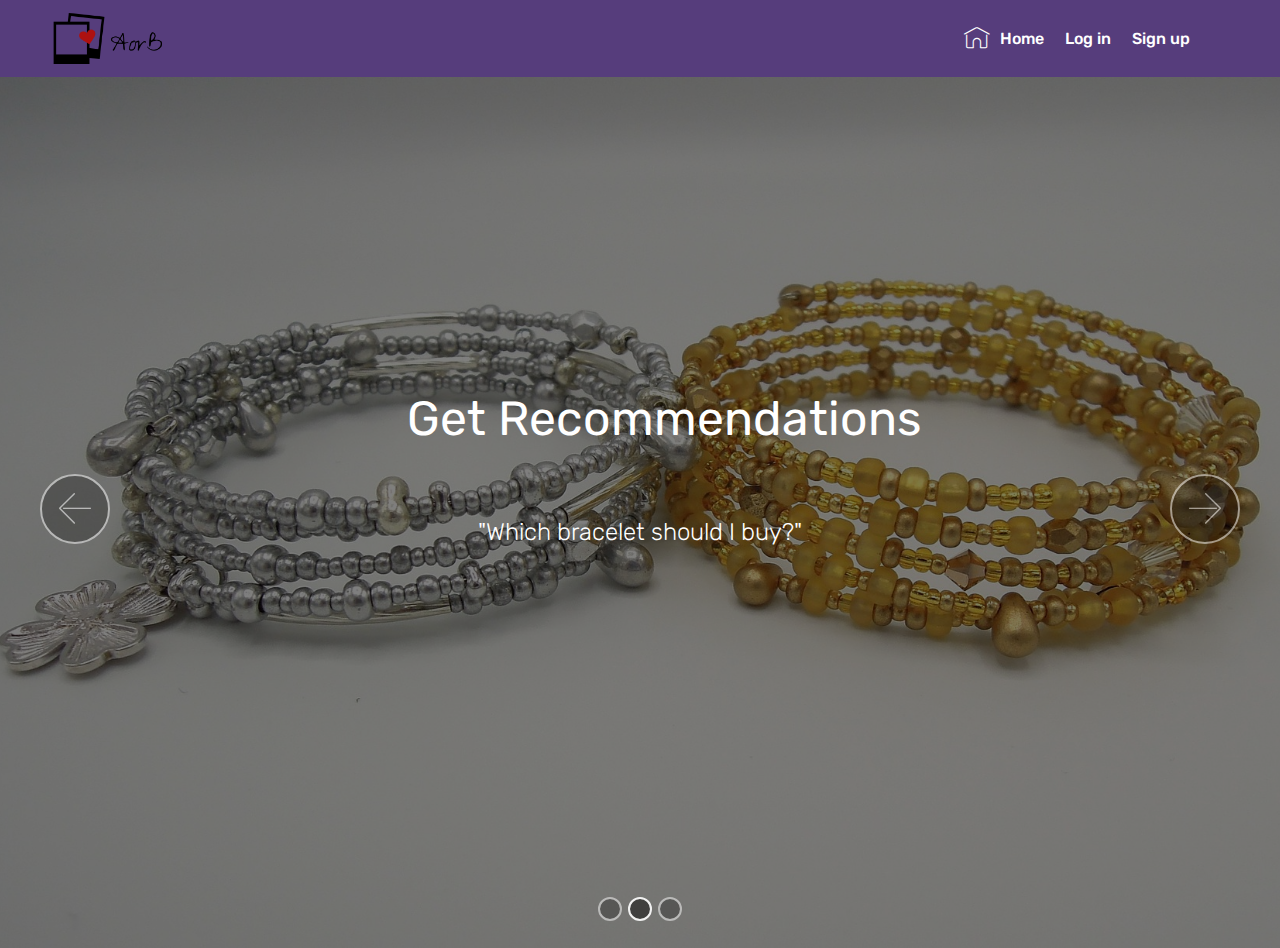
<file: project/templates/index.html>
<!DOCTYPE html>
<html >
<head>
    <!-- Global site tag (gtag.js) - Google Analytics -->
    <script async src="https://www.googletagmanager.com/gtag/js?id=UA-139120764-2"></script>
    <script>
      window.dataLayer = window.dataLayer || [];
      function gtag(){dataLayer.push(arguments);}
      gtag('js', new Date());

      gtag('config', 'UA-139120764-2');
    </script>

    <meta charset="UTF-8">
    <meta http-equiv="X-UA-Compatible" content="IE=edge">
    <meta name="generator" content="Mobirise v4.9.7, mobirise.com">
    <meta name="viewport" content="width=device-width, initial-scale=1, minimum-scale=1">
    <link rel="shortcut icon" href="../static/assets/images/logo.png" type="image/x-icon">
    <meta name="description" content="Website Creator Description">
	<meta name="theme-color" content="#563d7c">

    <title>AorB</title>

    <!-- mobirise CSS -->
    <link rel="stylesheet" href="../static/assets/web/assets/mobirise-icons/mobirise-icons.css">
    <link rel="stylesheet" href="../static/assets/bootstrap/css/bootstrap.min.css">
    <link rel="stylesheet" href="../static/assets/dropdown/css/style.css">
    <link rel="stylesheet" href="../static/assets/mobirise/css/mbr-additional.css" type="text/css">

    {% include 'head.html' %}

</head>
<body>
   <section class="menu cid-qTkzRZLJNu" once="menu" id="menu1-4">

        <nav class="navbar navbar-expand beta-menu navbar-dropdown align-items-center navbar-fixed-top navbar-toggleable-sm" style="background-color: #563d7c">
            <a href="/">
                    <img src="../static/assets/images/logo.png" style="height: 3.6rem; margin-left:50px">
                    <a href="/"> 
                    <img src="../static/assets/images/logo_text.png" style="height: 3.6rem;"
                    > 
            </a>
			
            <button class="navbar-toggler navbar-toggler-right" type="button" data-toggle="collapse" data-target="#navbarSupportedContent" aria-controls="navbarSupportedContent" aria-expanded="false" aria-label="Toggle navigation" style='color: #FFFFFF'>
                <div class="hamburger">
                    <span></span>
                    <span></span>
                    <span></span>
                    <span></span>
                </div>
            </button>

            <div class="collapse navbar-collapse" id="navbarSupportedContent">
                <ul class="navbar-nav nav-dropdown nav-right" data-app-modern-menu="true"><li class="nav-item">
                        <a class="nav-link link text-white display-4" href="/" onclick="gtag('event', 'click', {'event_category':'button', 'event_label':'home_button', 'value':1});">
                            <span class="mbri-home mbr-iconfont mbr-iconfont-btn"></span>
                            Home
                        </a>
                    </li>
                    <li class="nav-item">
                        <a class="nav-link link text-white display-4" href="/login" onclick="gtag('event', 'click', {'event_category':'button', 'event_label':'login_button', 'value':1});">
                            Log in
                        </a>
                    </li>
                    <li class="nav-item">
                        <a class="nav-link link text-white display-4" href="/register" onclick="gtag('event', 'click', {'event_category':'button', 'event_label':'register_button', 'value':2});">
                            Sign up
                        </a>
                    </li>
                </ul>
    
            </div>
        </nav>
</section>

<section class="engine"><a href="">site builder</a></section>
<section class="carousel slide cid-rmmi4WsIGr" data-interval="4000" id="slider1-5">

    <div class="full-screen">
        <div class="mbr-slider slide carousel" data-pause="true" data-keyboard="false" data-ride="false" data-interval="false">
            <ol class="carousel-indicators">
                <li data-app-prevent-settings="" data-target="#slider1-5" data-slide-to="0"></li>
                <li data-app-prevent-settings="" data-target="#slider1-5" class=" active" data-slide-to="1"></li>
                <li data-app-prevent-settings="" data-target="#slider1-5" data-slide-to="2"></li>
            </ol>
            <div class="carousel-inner" role="listbox">
                <div class="carousel-item slider-fullscreen-image" data-bg-video-slide="false" style="background-image: url(../static/assets/images/corgis.jpg);">
                    <div class="container container-slide"><div class="image_wrapper">
						<div class="mbr-overlay"></div>
                        <div class="carousel-caption justify-content-center"><div class="col-10 align-center">
                            <h2 class="mbr-fonts-style display-2">
                                <strong>Learn About Others and Have Fun!</strong>
                                <br>
                                <strong>
                                <br>
                                </strong>
                            </h2>
                            <p class="lead mbr-text mbr-fonts-style display-5">"Which bow tie looks better on my corgi?"</p>
                        </div>
                    </div>
                </div>
            </div>
        </div>
        <div class="carousel-item slider-fullscreen-image active" data-bg-video-slide="false" style="background-image: url(../static/assets/images/bracelets.jpg);">
            <div class="container container-slide">
                <div class="image_wrapper"> <div class="mbr-overlay"></div>
                <div class="carousel-caption justify-content-center">
                    <div class="col-10 align-center">
                        <h2 class="mbr-fonts-style display-2">
                            <strong>&nbsp; &nbsp; Get Recommendations</strong>
                            <strong>
                            <br>
                            </strong>
                            <br>
                        </h2>
                        <p class="lead mbr-text mbr-fonts-style display-5">"Which bracelet should I buy?"
                            <br>
                            <br>
                        </p>
                    </div>
                </div>
            </div>
        </div>
    </div>
    <div class="carousel-item slider-fullscreen-image" data-bg-video-slide="false" style="background-image: url(../static/assets/images/purses.jpg);">
        <div class="container container-slide">
            <div class="image_wrapper"> <div class="mbr-overlay"></div>
                <div class="carousel-caption justify-content-center">
                    <div class="col-10 align-right">
                        <h2 class="mbr-fonts-style display-2">
                            <strong>Help Users Make a Decision</strong>
                            <br>
                            <strong>
                            <br>
                            </strong>
                        </h2>
                        <p class="lead mbr-text mbr-fonts-style display-5">"Which of these purses looks dressier?"</p>
                    </div>
                </div>
            </div>
        </div>
    </div>
</div>
<a data-app-prevent-settings="" class="carousel-control carousel-control-prev" role="button" data-slide="prev" href="#slider1-5">
    <span aria-hidden="true" class="mbri-left mbr-iconfont"></span>
    <span class="sr-only">Previous</span>
</a>
<a data-app-prevent-settings="" class="carousel-control carousel-control-next" role="button" data-slide="next" href="#slider1-5">
    <span aria-hidden="true" class="mbri-right mbr-iconfont"></span>
    <span class="sr-only">Next</span>
</a>
</div>
</div>

</section>

    <!-- mobirise Scripts -->
    <script src="../static/assets/web/assets/jquery/jquery.min.js"></script>
    <script src="../static/assets/bootstrap/js/bootstrap.min.js"></script>
    <script src="../static/assets/dropdown/js/script.min.js"></script>
    <script src="../static/assets/bootstrapcarouselswipe/bootstrap-carousel-swipe.js"></script>
    <script src="../static/assets/touchswipe/jquery.touch-swipe.min.js"></script>

</body>
</html>
</file>
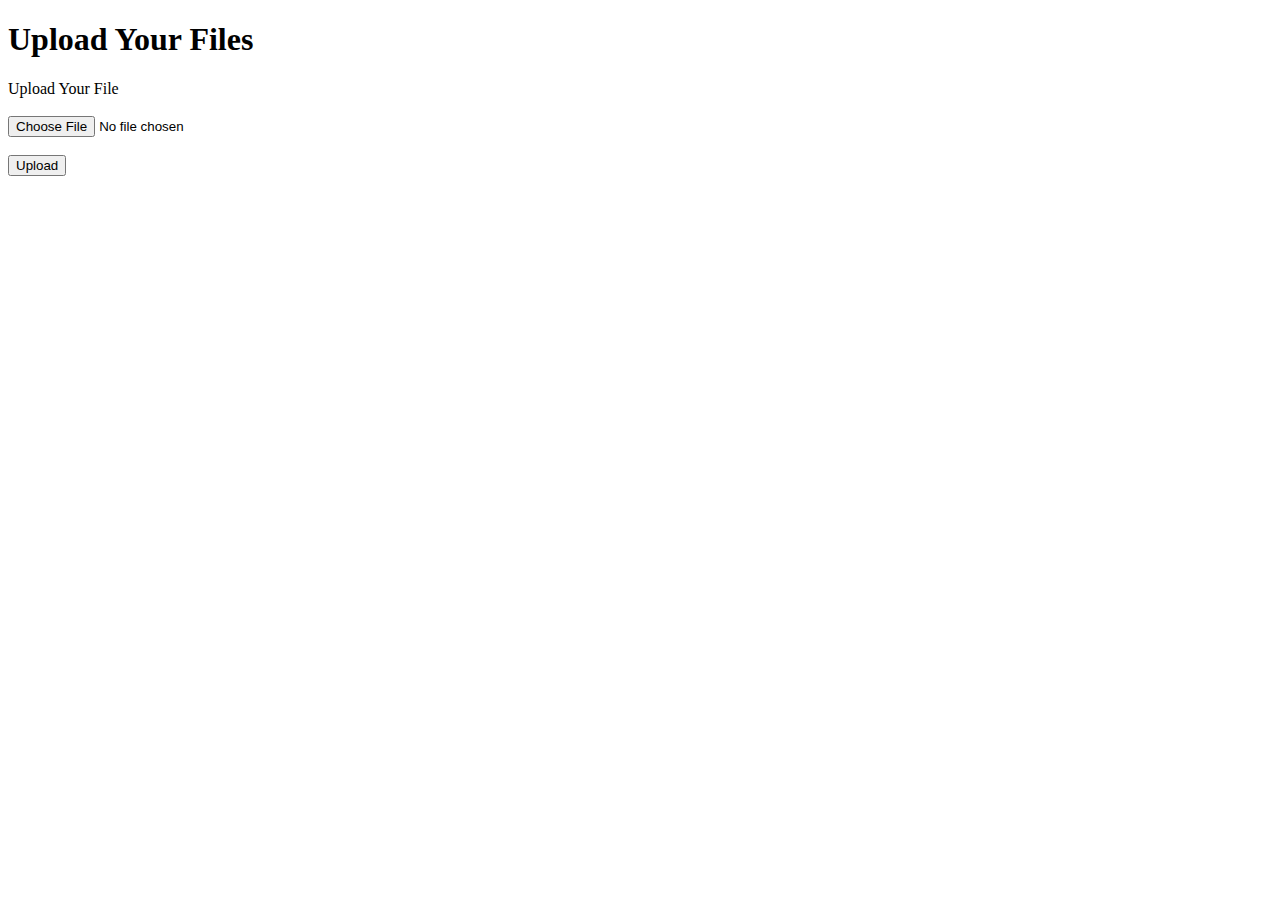
<file: upload_to_s3/templates/index.html>
<!DOCTYPE html>
<html lang='en'>
<head>
    <meta charset='UTF-8'>
    <title></title>
</head>
<bodu>

    <h1>Upload Your Files</h1>

    <form action='/' method='POST' enctype='multipart/form-data'>
        <label for='user_file'>Upload Your File</label>
        <br></br>
        <input type='file' name='user_file'>
        <br></br>
        <button type='submit'>Upload</button>
    </form>

</bodu>
</html>
</file>
<file: project/static/assets/web/assets/mobirise-icons/mobirise-icons.css>
@font-face {
  font-family: 'MobiriseIcons';
  src:  url('mobirise-icons.eot?spat4u');
  src:  url('mobirise-icons.eot?spat4u#iefix') format('embedded-opentype'),
    url('mobirise-icons.ttf?spat4u') format('truetype'),
    url('mobirise-icons.woff?spat4u') format('woff'),
    url('mobirise-icons.svg?spat4u#MobiriseIcons') format('svg');
  font-weight: normal;
  font-style: normal;
}

[class^="mbri-"], [class*=" mbri-"] {
  /* use !important to prevent issues with browser extensions that change fonts */
  font-family: MobiriseIcons !important;
  speak: none;
  font-style: normal;
  font-weight: normal;
  font-variant: normal;
  text-transform: none;
  line-height: 1;

  /* Better Font Rendering =========== */
  -webkit-font-smoothing: antialiased;
  -moz-osx-font-smoothing: grayscale;
}

.mbri-add-submenu:before {
  content: "\e900";
}
.mbri-alert:before {
  content: "\e901";
}
.mbri-align-center:before {
  content: "\e902";
}
.mbri-align-justify:before {
  content: "\e903";
}
.mbri-align-left:before {
  content: "\e904";
}
.mbri-align-right:before {
  content: "\e905";
}
.mbri-android:before {
  content: "\e906";
}
.mbri-apple:before {
  content: "\e907";
}
.mbri-arrow-down:before {
  content: "\e908";
}
.mbri-arrow-next:before {
  content: "\e909";
}
.mbri-arrow-prev:before {
  content: "\e90a";
}
.mbri-arrow-up:before {
  content: "\e90b";
}
.mbri-bold:before {
  content: "\e90c";
}
.mbri-bookmark:before {
  content: "\e90d";
}
.mbri-bootstrap:before {
  content: "\e90e";
}
.mbri-briefcase:before {
  content: "\e90f";
}
.mbri-browse:before {
  content: "\e910";
}
.mbri-bulleted-list:before {
  content: "\e911";
}
.mbri-calendar:before {
  content: "\e912";
}
.mbri-camera:before {
  content: "\e913";
}
.mbri-cart-add:before {
  content: "\e914";
}
.mbri-cart-full:before {
  content: "\e915";
}
.mbri-cash:before {
  content: "\e916";
}
.mbri-change-style:before {
  content: "\e917";
}
.mbri-chat:before {
  content: "\e918";
}
.mbri-clock:before {
  content: "\e919";
}
.mbri-close:before {
  content: "\e91a";
}
.mbri-cloud:before {
  content: "\e91b";
}
.mbri-code:before {
  content: "\e91c";
}
.mbri-contact-form:before {
  content: "\e91d";
}
.mbri-credit-card:before {
  content: "\e91e";
}
.mbri-cursor-click:before {
  content: "\e91f";
}
.mbri-cust-feedback:before {
  content: "\e920";
}
.mbri-database:before {
  content: "\e921";
}
.mbri-delivery:before {
  content: "\e922";
}
.mbri-desktop:before {
  content: "\e923";
}
.mbri-devices:before {
  content: "\e924";
}
.mbri-down:before {
  content: "\e925";
}
.mbri-download:before {
  content: "\e989";
}
.mbri-drag-n-drop:before {
  content: "\e927";
}
.mbri-drag-n-drop2:before {
  content: "\e928";
}
.mbri-edit:before {
  content: "\e929";
}
.mbri-edit2:before {
  content: "\e92a";
}
.mbri-error:before {
  content: "\e92b";
}
.mbri-extension:before {
  content: "\e92c";
}
.mbri-features:before {
  content: "\e92d";
}
.mbri-file:before {
  content: "\e92e";
}
.mbri-flag:before {
  content: "\e92f";
}
.mbri-folder:before {
  content: "\e930";
}
.mbri-gift:before {
  content: "\e931";
}
.mbri-github:before {
  content: "\e932";
}
.mbri-globe:before {
  content: "\e933";
}
.mbri-globe-2:before {
  content: "\e934";
}
.mbri-growing-chart:before {
  content: "\e935";
}
.mbri-hearth:before {
  content: "\e936";
}
.mbri-help:before {
  content: "\e937";
}
.mbri-home:before {
  content: "\e938";
}
.mbri-hot-cup:before {
  content: "\e939";
}
.mbri-idea:before {
  content: "\e93a";
}
.mbri-image-gallery:before {
  content: "\e93b";
}
.mbri-image-slider:before {
  content: "\e93c";
}
.mbri-info:before {
  content: "\e93d";
}
.mbri-italic:before {
  content: "\e93e";
}
.mbri-key:before {
  content: "\e93f";
}
.mbri-laptop:before {
  content: "\e940";
}
.mbri-layers:before {
  content: "\e941";
}
.mbri-left-right:before {
  content: "\e942";
}
.mbri-left:before {
  content: "\e943";
}
.mbri-letter:before {
  content: "\e944";
}
.mbri-like:before {
  content: "\e945";
}
.mbri-link:before {
  content: "\e946";
}
.mbri-lock:before {
  content: "\e947";
}
.mbri-login:before {
  content: "\e948";
}
.mbri-logout:before {
  content: "\e949";
}
.mbri-magic-stick:before {
  content: "\e94a";
}
.mbri-map-pin:before {
  content: "\e94b";
}
.mbri-menu:before {
  content: "\e94c";
}
.mbri-mobile:before {
  content: "\e94d";
}
.mbri-mobile2:before {
  content: "\e94e";
}
.mbri-mobirise:before {
  content: "\e94f";
}
.mbri-more-horizontal:before {
  content: "\e950";
}
.mbri-more-vertical:before {
  content: "\e951";
}
.mbri-music:before {
  content: "\e952";
}
.mbri-new-file:before {
  content: "\e953";
}
.mbri-numbered-list:before {
  content: "\e954";
}
.mbri-opened-folder:before {
  content: "\e955";
}
.mbri-pages:before {
  content: "\e956";
}
.mbri-paper-plane:before {
  content: "\e957";
}
.mbri-paperclip:before {
  content: "\e958";
}
.mbri-photo:before {
  content: "\e959";
}
.mbri-photos:before {
  content: "\e95a";
}
.mbri-pin:before {
  content: "\e95b";
}
.mbri-play:before {
  content: "\e95c";
}
.mbri-plus:before {
  content: "\e95d";
}
.mbri-preview:before {
  content: "\e95e";
}
.mbri-print:before {
  content: "\e95f";
}
.mbri-protect:before {
  content: "\e960";
}
.mbri-question:before {
  content: "\e961";
}
.mbri-quote-left:before {
  content: "\e962";
}
.mbri-quote-right:before {
  content: "\e963";
}
.mbri-refresh:before {
  content: "\e964";
}
.mbri-responsive:before {
  content: "\e965";
}
.mbri-right:before {
  content: "\e966";
}
.mbri-rocket:before {
  content: "\e967";
}
.mbri-sad-face:before {
  content: "\e968";
}
.mbri-sale:before {
  content: "\e969";
}
.mbri-save:before {
  content: "\e96a";
}
.mbri-search:before {
  content: "\e96b";
}
.mbri-setting:before {
  content: "\e96c";
}
.mbri-setting2:before {
  content: "\e96d";
}
.mbri-setting3:before {
  content: "\e96e";
}
.mbri-share:before {
  content: "\e96f";
}
.mbri-shopping-bag:before {
  content: "\e970";
}
.mbri-shopping-basket:before {
  content: "\e971";
}
.mbri-shopping-cart:before {
  content: "\e972";
}
.mbri-sites:before {
  content: "\e973";
}
.mbri-smile-face:before {
  content: "\e974";
}
.mbri-speed:before {
  content: "\e975";
}
.mbri-star:before {
  content: "\e976";
}
.mbri-success:before {
  content: "\e977";
}
.mbri-sun:before {
  content: "\e978";
}
.mbri-sun2:before {
  content: "\e979";
}
.mbri-tablet:before {
  content: "\e97a";
}
.mbri-tablet-vertical:before {
  content: "\e97b";
}
.mbri-target:before {
  content: "\e97c";
}
.mbri-timer:before {
  content: "\e97d";
}
.mbri-to-ftp:before {
  content: "\e97e";
}
.mbri-to-local-drive:before {
  content: "\e97f";
}
.mbri-touch-swipe:before {
  content: "\e980";
}
.mbri-touch:before {
  content: "\e981";
}
.mbri-trash:before {
  content: "\e982";
}
.mbri-underline:before {
  content: "\e983";
}
.mbri-unlink:before {
  content: "\e984";
}
.mbri-unlock:before {
  content: "\e985";
}
.mbri-up-down:before {
  content: "\e986";
}
.mbri-up:before {
  content: "\e987";
}
.mbri-update:before {
  content: "\e988";
}
.mbri-upload:before {
 content: "\e926"; 
}
.mbri-user:before {
  content: "\e98a";
}
.mbri-user2:before {
  content: "\e98b";
}
.mbri-users:before {
  content: "\e98c";
}
.mbri-video:before {
  content: "\e98d";
}
.mbri-video-play:before {
  content: "\e98e";
}
.mbri-watch:before {
  content: "\e98f";
}
.mbri-website-theme:before {
  content: "\e990";
}
.mbri-wifi:before {
  content: "\e991";
}
.mbri-windows:before {
  content: "\e992";
}
.mbri-zoom-out:before {
  content: "\e993";
}
.mbri-redo:before {
  content: "\e994";
}
.mbri-undo:before {
  content: "\e995";
}
</file>
<file: project/static/assets/dropdown/css/style.css>
.navbar-dropdown {
  left: 0;
  padding: 0;
  position: absolute;
  right: 0;
  top: 0;
  transition: all 0.45s ease;
  z-index: 1030;
  background: #282828; }
  .navbar-dropdown .navbar-logo {
    margin-right: 0.8rem;
    transition: margin 0.3s ease-in-out;
    vertical-align: middle; }
    .navbar-dropdown .navbar-logo img {
      height: 3.125rem;
      transition: all 0.3s ease-in-out; }
    .navbar-dropdown .navbar-logo.mbr-iconfont {
      font-size: 3.125rem;
      line-height: 3.125rem; }
  .navbar-dropdown .navbar-caption {
    font-weight: 700;
    white-space: normal;
    vertical-align: -4px;
    line-height: 3.125rem !important; }
    .navbar-dropdown .navbar-caption, .navbar-dropdown .navbar-caption:hover {
      color: inherit;
      text-decoration: none; }
  .navbar-dropdown .mbr-iconfont + .navbar-caption {
    vertical-align: -1px; }
  .navbar-dropdown.navbar-fixed-top {
    position: fixed; }
  .navbar-dropdown .navbar-brand span {
    vertical-align: -4px; }
  .navbar-dropdown.bg-color.transparent {
    background: none; }
  .navbar-dropdown.navbar-short .navbar-brand {
    padding: 0.625rem 0; }
    .navbar-dropdown.navbar-short .navbar-brand span {
      vertical-align: -1px; }
  .navbar-dropdown.navbar-short .navbar-caption {
    line-height: 2.375rem !important;
    vertical-align: -2px; }
  .navbar-dropdown.navbar-short .navbar-logo {
    margin-right: 0.5rem; }
    .navbar-dropdown.navbar-short .navbar-logo img {
      height: 2.375rem; }
    .navbar-dropdown.navbar-short .navbar-logo.mbr-iconfont {
      font-size: 2.375rem;
      line-height: 2.375rem; }
  .navbar-dropdown.navbar-short .mbr-table-cell {
    height: 3.625rem; }
  .navbar-dropdown .navbar-close {
    left: 0.6875rem;
    position: fixed;
    top: 0.75rem;
    z-index: 1000; }
  .navbar-dropdown .hamburger-icon {
    content: "";
    display: inline-block;
    vertical-align: middle;
    width: 16px;
    -webkit-box-shadow: 0 -6px 0 1px #282828,0 0 0 1px #282828,0 6px 0 1px #282828;
    -moz-box-shadow: 0 -6px 0 1px #282828,0 0 0 1px #282828,0 6px 0 1px #282828;
    box-shadow: 0 -6px 0 1px #282828,0 0 0 1px #282828,0 6px 0 1px #282828; }

.dropdown-menu .dropdown-toggle[data-toggle="dropdown-submenu"]::after {
  border-bottom: 0.35em solid transparent;
  border-left: 0.35em solid;
  border-right: 0;
  border-top: 0.35em solid transparent;
  margin-left: 0.3rem; }

.dropdown-menu .dropdown-item:focus {
  outline: 0; }

.nav-dropdown {
  font-size: 0.75rem;
  font-weight: 500;
  height: auto !important; }
  .nav-dropdown .nav-btn {
    padding-left: 1rem; }
  .nav-dropdown .link {
    margin: .667em 1.667em;
    font-weight: 500;
    padding: 0;
    transition: color .2s ease-in-out; }
    .nav-dropdown .link.dropdown-toggle {
      margin-right: 2.583em; }
      .nav-dropdown .link.dropdown-toggle::after {
        margin-left: .25rem;
        border-top: 0.35em solid;
        border-right: 0.35em solid transparent;
        border-left: 0.35em solid transparent;
        border-bottom: 0; }
      .nav-dropdown .link.dropdown-toggle[aria-expanded="true"] {
        margin: 0;
        padding: 0.667em 3.263em  0.667em 1.667em; }
  .nav-dropdown .link::after,
  .nav-dropdown .dropdown-item::after {
    color: inherit; }
  .nav-dropdown .btn {
    font-size: 0.75rem;
    font-weight: 700;
    letter-spacing: 0;
    margin-bottom: 0;
    padding-left: 1.25rem;
    padding-right: 1.25rem; }
  .nav-dropdown .dropdown-menu {
    border-radius: 0;
    border: 0;
    left: 0;
    margin: 0;
    padding-bottom: 1.25rem;
    padding-top: 1.25rem;
    position: relative; }
  .nav-dropdown .dropdown-submenu {
    margin-left: 0.125rem;
    top: 0; }
  .nav-dropdown .dropdown-item {
    font-weight: 500;
    line-height: 2;
    padding: 0.3846em 4.615em 0.3846em 1.5385em;
    position: relative;
    transition: color .2s ease-in-out, background-color .2s ease-in-out; }
    .nav-dropdown .dropdown-item::after {
      margin-top: -0.3077em;
      position: absolute;
      right: 1.1538em;
      top: 50%; }
    .nav-dropdown .dropdown-item:focus, .nav-dropdown .dropdown-item:hover {
      background: none; }

@media (max-width: 767px) {
  .nav-dropdown.navbar-toggleable-sm {
    bottom: 0;
    display: none;
    left: 0;
    overflow-x: hidden;
    position: fixed;
    top: 0;
    transform: translateX(-100%);
    -ms-transform: translateX(-100%);
    -webkit-transform: translateX(-100%);
    width: 18.75rem;
    z-index: 999; } }
.nav-dropdown.navbar-toggleable-xl {
  bottom: 0;
  display: none;
  left: 0;
  overflow-x: hidden;
  position: fixed;
  top: 0;
  transform: translateX(-100%);
  -ms-transform: translateX(-100%);
  -webkit-transform: translateX(-100%);
  width: 18.75rem;
  z-index: 999; }

.nav-dropdown-sm {
  display: block !important;
  overflow-x: hidden;
  overflow: auto;
  padding-top: 3.875rem; }
  .nav-dropdown-sm::after {
    content: "";
    display: block;
    height: 3rem;
    width: 100%; }
  .nav-dropdown-sm.collapse.in ~ .navbar-close {
    display: block !important; }
  .nav-dropdown-sm.collapsing, .nav-dropdown-sm.collapse.in {
    transform: translateX(0);
    -ms-transform: translateX(0);
    -webkit-transform: translateX(0);
    transition: all 0.25s ease-out;
    -webkit-transition: all 0.25s ease-out;
    background: #282828; }
  .nav-dropdown-sm.collapsing[aria-expanded="false"] {
    transform: translateX(-100%);
    -ms-transform: translateX(-100%);
    -webkit-transform: translateX(-100%); }
  .nav-dropdown-sm .nav-item {
    display: block;
    margin-left: 0 !important;
    padding-left: 0; }
  .nav-dropdown-sm .link,
  .nav-dropdown-sm .dropdown-item {
    border-top: 1px dotted rgba(255, 255, 255, 0.1);
    font-size: 0.8125rem;
    line-height: 1.6;
    margin: 0 !important;
    padding: 0.875rem 2.4rem 0.875rem 1.5625rem !important;
    position: relative;
    white-space: normal; }
    .nav-dropdown-sm .link:focus, .nav-dropdown-sm .link:hover,
    .nav-dropdown-sm .dropdown-item:focus,
    .nav-dropdown-sm .dropdown-item:hover {
      background: rgba(0, 0, 0, 0.2) !important;
      color: #c0a375; }
  .nav-dropdown-sm .nav-btn {
    position: relative;
    padding: 1.5625rem 1.5625rem 0 1.5625rem; }
    .nav-dropdown-sm .nav-btn::before {
      border-top: 1px dotted rgba(255, 255, 255, 0.1);
      content: "";
      left: 0;
      position: absolute;
      top: 0;
      width: 100%; }
    .nav-dropdown-sm .nav-btn + .nav-btn {
      padding-top: 0.625rem; }
      .nav-dropdown-sm .nav-btn + .nav-btn::before {
        display: none; }
  .nav-dropdown-sm .btn {
    padding: 0.625rem 0; }
  .nav-dropdown-sm .dropdown-toggle[data-toggle="dropdown-submenu"]::after {
    margin-left: .25rem;
    border-top: 0.35em solid;
    border-right: 0.35em solid transparent;
    border-left: 0.35em solid transparent;
    border-bottom: 0; }
  .nav-dropdown-sm .dropdown-toggle[data-toggle="dropdown-submenu"][aria-expanded="true"]::after {
    border-top: 0;
    border-right: 0.35em solid transparent;
    border-left: 0.35em solid transparent;
    border-bottom: 0.35em solid; }
  .nav-dropdown-sm .dropdown-menu {
    margin: 0;
    padding: 0;
    position: relative;
    top: 0;
    left: 0;
    width: 100%;
    border: 0;
    float: none;
    border-radius: 0;
    background: none; }
  .nav-dropdown-sm .dropdown-submenu {
    left: 100%;
    margin-left: 0.125rem;
    margin-top: -1.25rem;
    top: 0; }

.navbar-toggleable-sm .nav-dropdown .dropdown-menu {
  position: absolute; }

.navbar-toggleable-sm .nav-dropdown .dropdown-submenu {
  left: 100%;
  margin-left: 0.125rem;
  margin-top: -1.25rem;
  top: 0; }

.navbar-toggleable-sm.opened .nav-dropdown .dropdown-menu {
  position: relative; }

.navbar-toggleable-sm.opened .nav-dropdown .dropdown-submenu {
  left: 0;
  margin-left: 00rem;
  margin-top: 0rem;
  top: 0; }

.is-builder .nav-dropdown.collapsing {
  transition: none !important; }

/*# sourceMappingURL=style.css.map */
</file>
<file: project/static/assets/mobirise/css/mbr-additional.css>
@import url(https://fonts.googleapis.com/css?family=Rubik:300,300i,400,400i,500,500i,700,700i,900,900i);





body {
  font-style: normal;
  line-height: 1.5;
}
.mbr-section-title {
  font-style: normal;
  line-height: 1.2;
}
.mbr-section-subtitle {
  line-height: 1.3;
}
.mbr-text {
  font-style: normal;
  line-height: 1.6;
}
.display-1 {
  font-family: 'Rubik', sans-serif;
  font-size: 4.25rem;
}
.display-1 > .mbr-iconfont {
  font-size: 6.8rem;
}
.display-2 {
  font-family: 'Rubik', sans-serif;
  font-size: 3rem;
}
.display-2 > .mbr-iconfont {
  font-size: 4.8rem;
}
.display-4 {
  font-family: 'Rubik', sans-serif;
  font-size: 1rem;
}
.display-4 > .mbr-iconfont {
  font-size: 1.6rem;
}
.display-5 {
  font-family: 'Rubik', sans-serif;
  font-size: 1.5rem;
}
.display-5 > .mbr-iconfont {
  font-size: 2.4rem;
}
.display-7 {
  font-family: 'Rubik', sans-serif;
  font-size: 1rem;
}
.display-7 > .mbr-iconfont {
  font-size: 1.6rem;
}
/* ---- Fluid typography for mobile devices ---- */
/* 1.4 - font scale ratio ( bootstrap == 1.42857 ) */
/* 100vw - current viewport width */
/* (48 - 20)  48 == 48rem == 768px, 20 == 20rem == 320px(minimal supported viewport) */
/* 0.65 - min scale variable, may vary */
@media (max-width: 768px) {
  .display-1 {
    font-size: 3.4rem;
    font-size: calc( 2.1374999999999997rem + (4.25 - 2.1374999999999997) * ((100vw - 20rem) / (48 - 20)));
    line-height: calc( 1.4 * (2.1374999999999997rem + (4.25 - 2.1374999999999997) * ((100vw - 20rem) / (48 - 20))));
  }
  .display-2 {
    font-size: 2.4rem;
    font-size: calc( 1.7rem + (3 - 1.7) * ((100vw - 20rem) / (48 - 20)));
    line-height: calc( 1.4 * (1.7rem + (3 - 1.7) * ((100vw - 20rem) / (48 - 20))));
  }
  .display-4 {
    font-size: 0.8rem;
    font-size: calc( 1rem + (1 - 1) * ((100vw - 20rem) / (48 - 20)));
    line-height: calc( 1.4 * (1rem + (1 - 1) * ((100vw - 20rem) / (48 - 20))));
  }
  .display-5 {
    font-size: 1.2rem;
    font-size: calc( 1.175rem + (1.5 - 1.175) * ((100vw - 20rem) / (48 - 20)));
    line-height: calc( 1.4 * (1.175rem + (1.5 - 1.175) * ((100vw - 20rem) / (48 - 20))));
  }
}
/* Buttons */
.btn {
  font-weight: 500;
  border-width: 2px;
  font-style: normal;
  letter-spacing: 1px;
  margin: .4rem .8rem;
  white-space: normal;
  -webkit-transition: all 0.3s ease-in-out;
  -moz-transition: all 0.3s ease-in-out;
  transition: all 0.3s ease-in-out;
  display: inline-flex;
  align-items: center;
  justify-content: center;
  word-break: break-word;
  -webkit-align-items: center;
  -webkit-justify-content: center;
  display: -webkit-inline-flex;
  padding: 1rem 3rem;
  border-radius: 3px;
}
.btn-sm {
  font-weight: 500;
  letter-spacing: 1px;
  -webkit-transition: all 0.3s ease-in-out;
  -moz-transition: all 0.3s ease-in-out;
  transition: all 0.3s ease-in-out;
  padding: 0.6rem 1.5rem;
  border-radius: 3px;
}
.btn-md {
  font-weight: 500;
  letter-spacing: 1px;
  margin: .4rem .8rem !important;
  -webkit-transition: all 0.3s ease-in-out;
  -moz-transition: all 0.3s ease-in-out;
  transition: all 0.3s ease-in-out;
  padding: 1rem 3rem;
  border-radius: 3px;
}
.btn-lg {
  font-weight: 500;
  letter-spacing: 1px;
  margin: .4rem .8rem !important;
  -webkit-transition: all 0.3s ease-in-out;
  -moz-transition: all 0.3s ease-in-out;
  transition: all 0.3s ease-in-out;
  padding: 1.2rem 3.2rem;
  border-radius: 3px;
}
.bg-primary {
  background-color: #149dcc !important;
}
.bg-success {
  background-color: #f7ed4a !important;
}
.bg-info {
  background-color: #82786e !important;
}
.bg-warning {
  background-color: #879a9f !important;
}
.bg-danger {
  background-color: #b1a374 !important;
}
.btn-primary,
.btn-primary:active {
  background-color: #149dcc !important;
  border-color: #149dcc !important;
  color: #ffffff !important;
}
.btn-primary:hover,
.btn-primary:focus,
.btn-primary.focus,
.btn-primary.active {
  color: #ffffff !important;
  background-color: #0d6786 !important;
  border-color: #0d6786 !important;
}
.btn-primary.disabled,
.btn-primary:disabled {
  color: #ffffff !important;
  background-color: #0d6786 !important;
  border-color: #0d6786 !important;
}
.btn-secondary,
.btn-secondary:active {
  background-color: #ff3366 !important;
  border-color: #ff3366 !important;
  color: #ffffff !important;
}
.btn-secondary:hover,
.btn-secondary:focus,
.btn-secondary.focus,
.btn-secondary.active {
  color: #ffffff !important;
  background-color: #e50039 !important;
  border-color: #e50039 !important;
}
.btn-secondary.disabled,
.btn-secondary:disabled {
  color: #ffffff !important;
  background-color: #e50039 !important;
  border-color: #e50039 !important;
}
.btn-info,
.btn-info:active {
  background-color: #82786e !important;
  border-color: #82786e !important;
  color: #ffffff !important;
}
.btn-info:hover,
.btn-info:focus,
.btn-info.focus,
.btn-info.active {
  color: #ffffff !important;
  background-color: #59524b !important;
  border-color: #59524b !important;
}
.btn-info.disabled,
.btn-info:disabled {
  color: #ffffff !important;
  background-color: #59524b !important;
  border-color: #59524b !important;
}
.btn-success,
.btn-success:active {
  background-color: #f7ed4a !important;
  border-color: #f7ed4a !important;
  color: #3f3c03 !important;
}
.btn-success:hover,
.btn-success:focus,
.btn-success.focus,
.btn-success.active {
  color: #3f3c03 !important;
  background-color: #eadd0a !important;
  border-color: #eadd0a !important;
}
.btn-success.disabled,
.btn-success:disabled {
  color: #3f3c03 !important;
  background-color: #eadd0a !important;
  border-color: #eadd0a !important;
}
.btn-warning,
.btn-warning:active {
  background-color: #879a9f !important;
  border-color: #879a9f !important;
  color: #ffffff !important;
}
.btn-warning:hover,
.btn-warning:focus,
.btn-warning.focus,
.btn-warning.active {
  color: #ffffff !important;
  background-color: #617479 !important;
  border-color: #617479 !important;
}
.btn-warning.disabled,
.btn-warning:disabled {
  color: #ffffff !important;
  background-color: #617479 !important;
  border-color: #617479 !important;
}
.btn-danger,
.btn-danger:active {
  background-color: #b1a374 !important;
  border-color: #b1a374 !important;
  color: #ffffff !important;
}
.btn-danger:hover,
.btn-danger:focus,
.btn-danger.focus,
.btn-danger.active {
  color: #ffffff !important;
  background-color: #8b7d4e !important;
  border-color: #8b7d4e !important;
}
.btn-danger.disabled,
.btn-danger:disabled {
  color: #ffffff !important;
  background-color: #8b7d4e !important;
  border-color: #8b7d4e !important;
}
.btn-white {
  color: #333333 !important;
}
.btn-white,
.btn-white:active {
  background-color: #ffffff !important;
  border-color: #ffffff !important;
  color: #808080 !important;
}
.btn-white:hover,
.btn-white:focus,
.btn-white.focus,
.btn-white.active {
  color: #808080 !important;
  background-color: #d9d9d9 !important;
  border-color: #d9d9d9 !important;
}
.btn-white.disabled,
.btn-white:disabled {
  color: #808080 !important;
  background-color: #d9d9d9 !important;
  border-color: #d9d9d9 !important;
}
.btn-black,
.btn-black:active {
  background-color: #333333 !important;
  border-color: #333333 !important;
  color: #ffffff !important;
}
.btn-black:hover,
.btn-black:focus,
.btn-black.focus,
.btn-black.active {
  color: #ffffff !important;
  background-color: #0d0d0d !important;
  border-color: #0d0d0d !important;
}
.btn-black.disabled,
.btn-black:disabled {
  color: #ffffff !important;
  background-color: #0d0d0d !important;
  border-color: #0d0d0d !important;
}
.btn-primary-outline,
.btn-primary-outline:active {
  background: none;
  border-color: #0b566f;
  color: #0b566f;
}
.btn-primary-outline:hover,
.btn-primary-outline:focus,
.btn-primary-outline.focus,
.btn-primary-outline.active {
  color: #ffffff;
  background-color: #149dcc;
  border-color: #149dcc;
}
.btn-primary-outline.disabled,
.btn-primary-outline:disabled {
  color: #ffffff !important;
  background-color: #149dcc !important;
  border-color: #149dcc !important;
}
.btn-secondary-outline,
.btn-secondary-outline:active {
  background: none;
  border-color: #cc0033;
  color: #cc0033;
}
.btn-secondary-outline:hover,
.btn-secondary-outline:focus,
.btn-secondary-outline.focus,
.btn-secondary-outline.active {
  color: #ffffff;
  background-color: #ff3366;
  border-color: #ff3366;
}
.btn-secondary-outline.disabled,
.btn-secondary-outline:disabled {
  color: #ffffff !important;
  background-color: #ff3366 !important;
  border-color: #ff3366 !important;
}
.btn-info-outline,
.btn-info-outline:active {
  background: none;
  border-color: #4b453f;
  color: #4b453f;
}
.btn-info-outline:hover,
.btn-info-outline:focus,
.btn-info-outline.focus,
.btn-info-outline.active {
  color: #ffffff;
  background-color: #82786e;
  border-color: #82786e;
}
.btn-info-outline.disabled,
.btn-info-outline:disabled {
  color: #ffffff !important;
  background-color: #82786e !important;
  border-color: #82786e !important;
}
.btn-success-outline,
.btn-success-outline:active {
  background: none;
  border-color: #d2c609;
  color: #d2c609;
}
.btn-success-outline:hover,
.btn-success-outline:focus,
.btn-success-outline.focus,
.btn-success-outline.active {
  color: #3f3c03;
  background-color: #f7ed4a;
  border-color: #f7ed4a;
}
.btn-success-outline.disabled,
.btn-success-outline:disabled {
  color: #3f3c03 !important;
  background-color: #f7ed4a !important;
  border-color: #f7ed4a !important;
}
.btn-warning-outline,
.btn-warning-outline:active {
  background: none;
  border-color: #55666b;
  color: #55666b;
}
.btn-warning-outline:hover,
.btn-warning-outline:focus,
.btn-warning-outline.focus,
.btn-warning-outline.active {
  color: #ffffff;
  background-color: #879a9f;
  border-color: #879a9f;
}
.btn-warning-outline.disabled,
.btn-warning-outline:disabled {
  color: #ffffff !important;
  background-color: #879a9f !important;
  border-color: #879a9f !important;
}
.btn-danger-outline,
.btn-danger-outline:active {
  background: none;
  border-color: #7a6e45;
  color: #7a6e45;
}
.btn-danger-outline:hover,
.btn-danger-outline:focus,
.btn-danger-outline.focus,
.btn-danger-outline.active {
  color: #ffffff;
  background-color: #b1a374;
  border-color: #b1a374;
}
.btn-danger-outline.disabled,
.btn-danger-outline:disabled {
  color: #ffffff !important;
  background-color: #b1a374 !important;
  border-color: #b1a374 !important;
}
.btn-black-outline,
.btn-black-outline:active {
  background: none;
  border-color: #000000;
  color: #000000;
}
.btn-black-outline:hover,
.btn-black-outline:focus,
.btn-black-outline.focus,
.btn-black-outline.active {
  color: #ffffff;
  background-color: #333333;
  border-color: #333333;
}
.btn-black-outline.disabled,
.btn-black-outline:disabled {
  color: #ffffff !important;
  background-color: #333333 !important;
  border-color: #333333 !important;
}
.btn-white-outline,
.btn-white-outline:active,
.btn-white-outline.active {
  background: none;
  border-color: #ffffff;
  color: #ffffff;
}
.btn-white-outline:hover,
.btn-white-outline:focus,
.btn-white-outline.focus {
  color: #333333;
  background-color: #ffffff;
  border-color: #ffffff;
}
.text-primary {
  color: #149dcc !important;
}
.text-secondary {
  color: #ff3366 !important;
}
.text-success {
  color: #f7ed4a !important;
}
.text-info {
  color: #82786e !important;
}
.text-warning {
  color: #879a9f !important;
}
.text-danger {
  color: #b1a374 !important;
}
.text-white {
  color: #ffffff !important;
}
.text-black {
  color: #000000 !important;
}
a.text-primary:hover,
a.text-primary:focus {
  color: #0b566f !important;
}
a.text-secondary:hover,
a.text-secondary:focus {
  color: #cc0033 !important;
}
a.text-success:hover,
a.text-success:focus {
  color: #d2c609 !important;
}
a.text-info:hover,
a.text-info:focus {
  color: #4b453f !important;
}
a.text-warning:hover,
a.text-warning:focus {
  color: #55666b !important;
}
a.text-danger:hover,
a.text-danger:focus {
  color: #7a6e45 !important;
}
a.text-white:hover,
a.text-white:focus {
  color: #b3b3b3 !important;
}
a.text-black:hover,
a.text-black:focus {
  color: #4d4d4d !important;
}
.alert-success {
  background-color: #70c770;
}
.alert-info {
  background-color: #82786e;
}
.alert-warning {
  background-color: #879a9f;
}
.alert-danger {
  background-color: #b1a374;
}
.mbr-section-btn a.btn:not(.btn-form) {
  border-radius: 100px;
}
.mbr-section-btn a.btn:not(.btn-form):hover,
.mbr-section-btn a.btn:not(.btn-form):focus {
  box-shadow: none !important;
}
.mbr-section-btn a.btn:not(.btn-form):hover,
.mbr-section-btn a.btn:not(.btn-form):focus {
  box-shadow: 0 10px 40px 0 rgba(0, 0, 0, 0.2) !important;
  -webkit-box-shadow: 0 10px 40px 0 rgba(0, 0, 0, 0.2) !important;
}
.mbr-gallery-filter li a {
  border-radius: 100px !important;
}
.mbr-gallery-filter li.active .btn {
  background-color: #149dcc;
  border-color: #149dcc;
  color: #ffffff;
}
.mbr-gallery-filter li.active .btn:focus {
  box-shadow: none;
}
.nav-tabs .nav-link {
  border-radius: 100px !important;
}
.btn-form {
  border-radius: 0;
}
.btn-form:hover {
  cursor: pointer;
}
a,
a:hover {
  color: #149dcc;
}
.mbr-plan-header.bg-primary .mbr-plan-subtitle,
.mbr-plan-header.bg-primary .mbr-plan-price-desc {
  color: #b4e6f8;
}
.mbr-plan-header.bg-success .mbr-plan-subtitle,
.mbr-plan-header.bg-success .mbr-plan-price-desc {
  color: #ffffff;
}
.mbr-plan-header.bg-info .mbr-plan-subtitle,
.mbr-plan-header.bg-info .mbr-plan-price-desc {
  color: #beb8b2;
}
.mbr-plan-header.bg-warning .mbr-plan-subtitle,
.mbr-plan-header.bg-warning .mbr-plan-price-desc {
  color: #ced6d8;
}
.mbr-plan-header.bg-danger .mbr-plan-subtitle,
.mbr-plan-header.bg-danger .mbr-plan-price-desc {
  color: #dfd9c6;
}
/* Scroll to top button*/
.scrollToTop_wraper {
  display: none;
}
#scrollToTop a i:before {
  content: '';
  position: absolute;
  height: 40%;
  top: 25%;
  background: #fff;
  width: 2px;
  left: calc(50% - 1px);
}
#scrollToTop a i:after {
  content: '';
  position: absolute;
  display: block;
  border-top: 2px solid #fff;
  border-right: 2px solid #fff;
  width: 40%;
  height: 40%;
  left: 30%;
  bottom: 30%;
  transform: rotate(135deg);
  -webkit-transform: rotate(135deg);
}
/* Others*/
.note-check a[data-value=Rubik] {
  font-style: normal;
}
.mbr-arrow a {
  color: #ffffff;
}
@media (max-width: 767px) {
  .mbr-arrow {
    display: none;
  }
}
.form-control-label {
  position: relative;
  cursor: pointer;
  margin-bottom: .357em;
  padding: 0;
}
.alert {
  color: #ffffff;
  border-radius: 0;
  border: 0;
  font-size: .875rem;
  line-height: 1.5;
  margin-bottom: 1.875rem;
  padding: 1.25rem;
  position: relative;
}
.alert.alert-form::after {
  background-color: inherit;
  bottom: -7px;
  content: "";
  display: block;
  height: 14px;
  left: 50%;
  margin-left: -7px;
  position: absolute;
  transform: rotate(45deg);
  width: 14px;
  -webkit-transform: rotate(45deg);
}
.form-control {
  background-color: #f5f5f5;
  box-shadow: none;
  color: #565656;
  font-family: 'Rubik', sans-serif;
  font-size: 1rem;
  line-height: 1.43;
  min-height: 3.5em;
  padding: 1.07em .5em;
}
.form-control > .mbr-iconfont {
  font-size: 1.6rem;
}
.form-control,
.form-control:focus {
  border: 1px solid #e8e8e8;
}
.form-active .form-control:invalid {
  border-color: red;
}
.mbr-overlay {
  background-color: #000;
  bottom: 0;
  left: 0;
  opacity: .5;
  position: absolute;
  right: 0;
  top: 0;
  z-index: 0;
  pointer-events: none;
}
blockquote {
  font-style: italic;
  padding: 10px 0 10px 20px;
  font-size: 1.09rem;
  position: relative;
  border-color: #149dcc;
  border-width: 3px;
}
ul,
ol,
pre,
blockquote {
  margin-bottom: 2.3125rem;
}
pre {
  background: #f4f4f4;
  padding: 10px 24px;
  white-space: pre-wrap;
}
.inactive {
  -webkit-user-select: none;
  -moz-user-select: none;
  -ms-user-select: none;
  user-select: none;
  pointer-events: none;
  -webkit-user-drag: none;
  user-drag: none;
}
.mbr-section__comments .row {
  justify-content: center;
  -webkit-justify-content: center;
}
/* Forms */
.mbr-form .btn {
  margin: .4rem 0;
}
.mbr-form .input-group-btn a.btn {
  border-radius: 100px !important;
}
.mbr-form .input-group-btn a.btn:hover {
  box-shadow: 0 10px 40px 0 rgba(0, 0, 0, 0.2);
}
.mbr-form .input-group-btn button[type="submit"] {
  border-radius: 100px !important;
  padding: 1rem 3rem;
}
.mbr-form .input-group-btn button[type="submit"]:hover {
  box-shadow: 0 10px 40px 0 rgba(0, 0, 0, 0.2);
}
.form2 .form-control {
  border-top-left-radius: 100px;
  border-bottom-left-radius: 100px;
}
.form2 .input-group-btn a.btn {
  border-top-left-radius: 0 !important;
  border-bottom-left-radius: 0 !important;
}
.form2 .input-group-btn button[type="submit"] {
  border-top-left-radius: 0 !important;
  border-bottom-left-radius: 0 !important;
}
.form3 input[type="email"] {
  border-radius: 100px !important;
}
@media (max-width: 349px) {
  .form2 input[type="email"] {
    border-radius: 100px !important;
  }
  .form2 .input-group-btn a.btn {
    border-radius: 100px !important;
  }
  .form2 .input-group-btn button[type="submit"] {
    border-radius: 100px !important;
  }
}
@media (max-width: 767px) {
  .btn {
    font-size: .75rem !important;
  }
  .btn .mbr-iconfont {
    font-size: 1rem !important;
  }
}
/* Social block */
.btn-social {
  font-size: 20px;
  border-radius: 50%;
  padding: 0;
  width: 44px;
  height: 44px;
  line-height: 44px;
  text-align: center;
  position: relative;
  border: 2px solid #c0a375;
  border-color: #149dcc;
  color: #232323;
  cursor: pointer;
}
.btn-social i {
  top: 0;
  line-height: 44px;
  width: 44px;
}
.btn-social:hover {
  color: #fff;
  background: #149dcc;
}
.btn-social + .btn {
  margin-left: .1rem;
}
/* Footer */
.mbr-footer-content li::before,
.mbr-footer .mbr-contacts li::before {
  background: #149dcc;
}
.mbr-footer-content li a:hover,
.mbr-footer .mbr-contacts li a:hover {
  color: #149dcc;
}
.footer3 input[type="email"],
.footer4 input[type="email"] {
  border-radius: 100px !important;
}
.footer3 .input-group-btn a.btn,
.footer4 .input-group-btn a.btn {
  border-radius: 100px !important;
}
.footer3 .input-group-btn button[type="submit"],
.footer4 .input-group-btn button[type="submit"] {
  border-radius: 100px !important;
}
/* Headers*/
.header13 .form-inline input[type="email"],
.header14 .form-inline input[type="email"] {
  border-radius: 100px;
}
.header13 .form-inline input[type="text"],
.header14 .form-inline input[type="text"] {
  border-radius: 100px;
}
.header13 .form-inline input[type="tel"],
.header14 .form-inline input[type="tel"] {
  border-radius: 100px;
}
.header13 .form-inline a.btn,
.header14 .form-inline a.btn {
  border-radius: 100px;
}
.header13 .form-inline button,
.header14 .form-inline button {
  border-radius: 100px !important;
}
.offset-1 {
  margin-left: 8.33333%;
}
.offset-2 {
  margin-left: 16.66667%;
}
.offset-3 {
  margin-left: 25%;
}
.offset-4 {
  margin-left: 33.33333%;
}
.offset-5 {
  margin-left: 41.66667%;
}
.offset-6 {
  margin-left: 50%;
}
.offset-7 {
  margin-left: 58.33333%;
}
.offset-8 {
  margin-left: 66.66667%;
}
.offset-9 {
  margin-left: 75%;
}
.offset-10 {
  margin-left: 83.33333%;
}
.offset-11 {
  margin-left: 91.66667%;
}
@media (min-width: 576px) {
  .offset-sm-0 {
    margin-left: 0%;
  }
  .offset-sm-1 {
    margin-left: 8.33333%;
  }
  .offset-sm-2 {
    margin-left: 16.66667%;
  }
  .offset-sm-3 {
    margin-left: 25%;
  }
  .offset-sm-4 {
    margin-left: 33.33333%;
  }
  .offset-sm-5 {
    margin-left: 41.66667%;
  }
  .offset-sm-6 {
    margin-left: 50%;
  }
  .offset-sm-7 {
    margin-left: 58.33333%;
  }
  .offset-sm-8 {
    margin-left: 66.66667%;
  }
  .offset-sm-9 {
    margin-left: 75%;
  }
  .offset-sm-10 {
    margin-left: 83.33333%;
  }
  .offset-sm-11 {
    margin-left: 91.66667%;
  }
}
@media (min-width: 768px) {
  .offset-md-0 {
    margin-left: 0%;
  }
  .offset-md-1 {
    margin-left: 8.33333%;
  }
  .offset-md-2 {
    margin-left: 16.66667%;
  }
  .offset-md-3 {
    margin-left: 25%;
  }
  .offset-md-4 {
    margin-left: 33.33333%;
  }
  .offset-md-5 {
    margin-left: 41.66667%;
  }
  .offset-md-6 {
    margin-left: 50%;
  }
  .offset-md-7 {
    margin-left: 58.33333%;
  }
  .offset-md-8 {
    margin-left: 66.66667%;
  }
  .offset-md-9 {
    margin-left: 75%;
  }
  .offset-md-10 {
    margin-left: 83.33333%;
  }
  .offset-md-11 {
    margin-left: 91.66667%;
  }
}
@media (min-width: 992px) {
  .offset-lg-0 {
    margin-left: 0%;
  }
  .offset-lg-1 {
    margin-left: 8.33333%;
  }
  .offset-lg-2 {
    margin-left: 16.66667%;
  }
  .offset-lg-3 {
    margin-left: 25%;
  }
  .offset-lg-4 {
    margin-left: 33.33333%;
  }
  .offset-lg-5 {
    margin-left: 41.66667%;
  }
  .offset-lg-6 {
    margin-left: 50%;
  }
  .offset-lg-7 {
    margin-left: 58.33333%;
  }
  .offset-lg-8 {
    margin-left: 66.66667%;
  }
  .offset-lg-9 {
    margin-left: 75%;
  }
  .offset-lg-10 {
    margin-left: 83.33333%;
  }
  .offset-lg-11 {
    margin-left: 91.66667%;
  }
}
@media (min-width: 1200px) {
  .offset-xl-0 {
    margin-left: 0%;
  }
  .offset-xl-1 {
    margin-left: 8.33333%;
  }
  .offset-xl-2 {
    margin-left: 16.66667%;
  }
  .offset-xl-3 {
    margin-left: 25%;
  }
  .offset-xl-4 {
    margin-left: 33.33333%;
  }
  .offset-xl-5 {
    margin-left: 41.66667%;
  }
  .offset-xl-6 {
    margin-left: 50%;
  }
  .offset-xl-7 {
    margin-left: 58.33333%;
  }
  .offset-xl-8 {
    margin-left: 66.66667%;
  }
  .offset-xl-9 {
    margin-left: 75%;
  }
  .offset-xl-10 {
    margin-left: 83.33333%;
  }
  .offset-xl-11 {
    margin-left: 91.66667%;
  }
}
.navbar-toggler {
  -webkit-align-self: flex-start;
  -ms-flex-item-align: start;
  align-self: flex-start;
  padding: 0.25rem 0.75rem;
  font-size: 1.25rem;
  line-height: 1;
  background: transparent;
  border: 1px solid transparent;
  -webkit-border-radius: 0.25rem;
  border-radius: 0.25rem;
}
.navbar-toggler:focus,
.navbar-toggler:hover {
  text-decoration: none;
}
.navbar-toggler-icon {
  display: inline-block;
  width: 1.5em;
  height: 1.5em;
  vertical-align: middle;
  content: "";
  background: no-repeat center center;
  -webkit-background-size: 100% 100%;
  -o-background-size: 100% 100%;
  background-size: 100% 100%;
}
.navbar-toggler-left {
  position: absolute;
  left: 1rem;
}
.navbar-toggler-right {
  position: absolute;
  right: 1rem;
}
@media (max-width: 575px) {
  .navbar-toggleable .navbar-nav .dropdown-menu {
    position: static;
    float: none;
  }
  .navbar-toggleable > .container {
    padding-right: 0;
    padding-left: 0;
  }
}
@media (min-width: 576px) {
  .navbar-toggleable {
    -webkit-box-orient: horizontal;
    -webkit-box-direction: normal;
    -webkit-flex-direction: row;
    -ms-flex-direction: row;
    flex-direction: row;
    -webkit-flex-wrap: nowrap;
    -ms-flex-wrap: nowrap;
    flex-wrap: nowrap;
    -webkit-box-align: center;
    -webkit-align-items: center;
    -ms-flex-align: center;
    align-items: center;
  }
  .navbar-toggleable .navbar-nav {
    -webkit-box-orient: horizontal;
    -webkit-box-direction: normal;
    -webkit-flex-direction: row;
    -ms-flex-direction: row;
    flex-direction: row;
  }
  .navbar-toggleable .navbar-nav .nav-link {
    padding-right: .5rem;
    padding-left: .5rem;
  }
  .navbar-toggleable > .container {
    display: -webkit-box;
    display: -webkit-flex;
    display: -ms-flexbox;
    display: flex;
    -webkit-flex-wrap: nowrap;
    -ms-flex-wrap: nowrap;
    flex-wrap: nowrap;
    -webkit-box-align: center;
    -webkit-align-items: center;
    -ms-flex-align: center;
    align-items: center;
  }
  .navbar-toggleable .navbar-collapse {
    display: -webkit-box !important;
    display: -webkit-flex !important;
    display: -ms-flexbox !important;
    display: flex !important;
    width: 100%;
  }
  .navbar-toggleable .navbar-toggler {
    display: none;
  }
}
@media (max-width: 767px) {
  .navbar-toggleable-sm .navbar-nav .dropdown-menu {
    position: static;
    float: none;
  }
  .navbar-toggleable-sm > .container {
    padding-right: 0;
    padding-left: 0;
  }
}
@media (min-width: 768px) {
  .navbar-toggleable-sm {
    -webkit-box-orient: horizontal;
    -webkit-box-direction: normal;
    -webkit-flex-direction: row;
    -ms-flex-direction: row;
    flex-direction: row;
    -webkit-flex-wrap: nowrap;
    -ms-flex-wrap: nowrap;
    flex-wrap: nowrap;
    -webkit-box-align: center;
    -webkit-align-items: center;
    -ms-flex-align: center;
    align-items: center;
  }
  .navbar-toggleable-sm .navbar-nav {
    -webkit-box-orient: horizontal;
    -webkit-box-direction: normal;
    -webkit-flex-direction: row;
    -ms-flex-direction: row;
    flex-direction: row;
  }
  .navbar-toggleable-sm .navbar-nav .nav-link {
    padding-right: .5rem;
    padding-left: .5rem;
  }
  .navbar-toggleable-sm > .container {
    display: -webkit-box;
    display: -webkit-flex;
    display: -ms-flexbox;
    display: flex;
    -webkit-flex-wrap: nowrap;
    -ms-flex-wrap: nowrap;
    flex-wrap: nowrap;
    -webkit-box-align: center;
    -webkit-align-items: center;
    -ms-flex-align: center;
    align-items: center;
  }
  .navbar-toggleable-sm .navbar-collapse {
    display: none;
    width: 100%;
  }
  .navbar-toggleable-sm .navbar-toggler {
    display: none;
  }
}
@media (max-width: 991px) {
  .navbar-toggleable-md .navbar-nav .dropdown-menu {
    position: static;
    float: none;
  }
  .navbar-toggleable-md > .container {
    padding-right: 0;
    padding-left: 0;
  }
}
@media (min-width: 992px) {
  .navbar-toggleable-md {
    -webkit-box-orient: horizontal;
    -webkit-box-direction: normal;
    -webkit-flex-direction: row;
    -ms-flex-direction: row;
    flex-direction: row;
    -webkit-flex-wrap: nowrap;
    -ms-flex-wrap: nowrap;
    flex-wrap: nowrap;
    -webkit-box-align: center;
    -webkit-align-items: center;
    -ms-flex-align: center;
    align-items: center;
  }
  .navbar-toggleable-md .navbar-nav {
    -webkit-box-orient: horizontal;
    -webkit-box-direction: normal;
    -webkit-flex-direction: row;
    -ms-flex-direction: row;
    flex-direction: row;
  }
  .navbar-toggleable-md .navbar-nav .nav-link {
    padding-right: .5rem;
    padding-left: .5rem;
  }
  .navbar-toggleable-md > .container {
    display: -webkit-box;
    display: -webkit-flex;
    display: -ms-flexbox;
    display: flex;
    -webkit-flex-wrap: nowrap;
    -ms-flex-wrap: nowrap;
    flex-wrap: nowrap;
    -webkit-box-align: center;
    -webkit-align-items: center;
    -ms-flex-align: center;
    align-items: center;
  }
  .navbar-toggleable-md .navbar-collapse {
    display: -webkit-box !important;
    display: -webkit-flex !important;
    display: -ms-flexbox !important;
    display: flex !important;
    width: 100%;
  }
  .navbar-toggleable-md .navbar-toggler {
    display: none;
  }
}
@media (max-width: 1199px) {
  .navbar-toggleable-lg .navbar-nav .dropdown-menu {
    position: static;
    float: none;
  }
  .navbar-toggleable-lg > .container {
    padding-right: 0;
    padding-left: 0;
  }
}
@media (min-width: 1200px) {
  .navbar-toggleable-lg {
    -webkit-box-orient: horizontal;
    -webkit-box-direction: normal;
    -webkit-flex-direction: row;
    -ms-flex-direction: row;
    flex-direction: row;
    -webkit-flex-wrap: nowrap;
    -ms-flex-wrap: nowrap;
    flex-wrap: nowrap;
    -webkit-box-align: center;
    -webkit-align-items: center;
    -ms-flex-align: center;
    align-items: center;
  }
  .navbar-toggleable-lg .navbar-nav {
    -webkit-box-orient: horizontal;
    -webkit-box-direction: normal;
    -webkit-flex-direction: row;
    -ms-flex-direction: row;
    flex-direction: row;
  }
  .navbar-toggleable-lg .navbar-nav .nav-link {
    padding-right: .5rem;
    padding-left: .5rem;
  }
  .navbar-toggleable-lg > .container {
    display: -webkit-box;
    display: -webkit-flex;
    display: -ms-flexbox;
    display: flex;
    -webkit-flex-wrap: nowrap;
    -ms-flex-wrap: nowrap;
    flex-wrap: nowrap;
    -webkit-box-align: center;
    -webkit-align-items: center;
    -ms-flex-align: center;
    align-items: center;
  }
  .navbar-toggleable-lg .navbar-collapse {
    display: -webkit-box !important;
    display: -webkit-flex !important;
    display: -ms-flexbox !important;
    display: flex !important;
    width: 100%;
  }
  .navbar-toggleable-lg .navbar-toggler {
    display: none;
  }
}
.navbar-toggleable-xl {
  -webkit-box-orient: horizontal;
  -webkit-box-direction: normal;
  -webkit-flex-direction: row;
  -ms-flex-direction: row;
  flex-direction: row;
  -webkit-flex-wrap: nowrap;
  -ms-flex-wrap: nowrap;
  flex-wrap: nowrap;
  -webkit-box-align: center;
  -webkit-align-items: center;
  -ms-flex-align: center;
  align-items: center;
}
.navbar-toggleable-xl .navbar-nav .dropdown-menu {
  position: static;
  float: none;
}
.navbar-toggleable-xl > .container {
  padding-right: 0;
  padding-left: 0;
}
.navbar-toggleable-xl .navbar-nav {
  -webkit-box-orient: horizontal;
  -webkit-box-direction: normal;
  -webkit-flex-direction: row;
  -ms-flex-direction: row;
  flex-direction: row;
}
.navbar-toggleable-xl .navbar-nav .nav-link {
  padding-right: .5rem;
  padding-left: .5rem;
}
.navbar-toggleable-xl > .container {
  display: -webkit-box;
  display: -webkit-flex;
  display: -ms-flexbox;
  display: flex;
  -webkit-flex-wrap: nowrap;
  -ms-flex-wrap: nowrap;
  flex-wrap: nowrap;
  -webkit-box-align: center;
  -webkit-align-items: center;
  -ms-flex-align: center;
  align-items: center;
}
.navbar-toggleable-xl .navbar-collapse {
  display: -webkit-box !important;
  display: -webkit-flex !important;
  display: -ms-flexbox !important;
  display: flex !important;
  width: 100%;
}
.navbar-toggleable-xl .navbar-toggler {
  display: none;
}
.card-img {
  width: auto;
}
.menu .navbar.collapsed:not(.beta-menu) {
  flex-direction: column;
  -webkit-flex-direction: column;
}
.carousel-item.active,
.carousel-item-next,
.carousel-item-prev {
  display: -webkit-box;
  display: -webkit-flex;
  display: -ms-flexbox;
  display: flex;
}
.note-air-layout .dropup .dropdown-menu,
.note-air-layout .navbar-fixed-bottom .dropdown .dropdown-menu {
  bottom: initial !important;
}
html,
body {
  height: auto;
  min-height: 100vh;
}
.dropup .dropdown-toggle::after {
  display: none;
}
@media screen and (-ms-high-contrast: active), (-ms-high-contrast: none) {
  .card-wrapper {
    flex: auto!important;
  }
}
.jq-selectbox li:hover,
.jq-selectbox li.selected {
  background-color: #149dcc;
  color: #ffffff;
}
.jq-selectbox .jq-selectbox__trigger-arrow {
  border-top-color: contrast(currentColor, #000000, #ffffff, 30%);
}
.jq-selectbox:hover .jq-selectbox__trigger-arrow {
  border-top-color: #149dcc;
}
.cid-qTkzRZLJNu .navbar {
  padding: .5rem 0;
  /* background: #5a4180; */
  background: #0480be;
  transition: none;
  min-height: 77px;
}
.cid-qTkzRZLJNu .navbar-dropdown.bg-color.transparent.opened {
  /* background: #5a4180; */
  background: #0480be;
}
.cid-qTkzRZLJNu a {
  font-style: normal;
}
.cid-qTkzRZLJNu .nav-item span {
  padding-right: 0.4em;
  line-height: 0.5em;
  vertical-align: text-bottom;
  position: relative;
  text-decoration: none;
}
.cid-qTkzRZLJNu .nav-item a {
  display: flex;
  align-items: center;
  justify-content: center;
  padding: 0.7rem 0 !important;
  margin: 0rem .65rem !important;
}
.cid-qTkzRZLJNu .nav-item:focus,
.cid-qTkzRZLJNu .nav-link:focus {
  outline: none;
}
.cid-qTkzRZLJNu .btn {
  padding: 0.4rem 1.5rem;
  display: inline-flex;
  align-items: center;
}
.cid-qTkzRZLJNu .btn .mbr-iconfont {
  font-size: 1.6rem;
}
.cid-qTkzRZLJNu .menu-logo {
  margin-right: auto;
}
.cid-qTkzRZLJNu .menu-logo .navbar-brand {
  display: flex;
  margin-left: 5rem;
  padding: 0;
  transition: padding .2s;
  min-height: 3.8rem;
  align-items: center;
}
.cid-qTkzRZLJNu .menu-logo .navbar-brand .navbar-caption-wrap {
  display: -webkit-flex;
  -webkit-align-items: center;
  align-items: center;
  word-break: break-word;
  min-width: 7rem;
  margin: .3rem 0;
}
.cid-qTkzRZLJNu .menu-logo .navbar-brand .navbar-caption-wrap .navbar-caption {
  line-height: 1.2rem !important;
  padding-right: 2rem;
}
.cid-qTkzRZLJNu .menu-logo .navbar-brand .navbar-logo {
  font-size: 4rem;
  transition: font-size 0.25s;
}
.cid-qTkzRZLJNu .menu-logo .navbar-brand .navbar-logo img {
  display: flex;
}
.cid-qTkzRZLJNu .menu-logo .navbar-brand .navbar-logo .mbr-iconfont {
  transition: font-size 0.25s;
}
.cid-qTkzRZLJNu .navbar-toggleable-sm .navbar-collapse {
  justify-content: flex-end;
  -webkit-justify-content: flex-end;
  padding-right: 5rem;
  width: auto;
}
.cid-qTkzRZLJNu .navbar-toggleable-sm .navbar-collapse .navbar-nav {
  flex-wrap: wrap;
  -webkit-flex-wrap: wrap;
  padding-left: 0;
}
.cid-qTkzRZLJNu .navbar-toggleable-sm .navbar-collapse .navbar-nav .nav-item {
  -webkit-align-self: center;
  align-self: center;
}
.cid-qTkzRZLJNu .navbar-toggleable-sm .navbar-collapse .navbar-buttons {
  padding-left: 0;
  padding-bottom: 0;
}
.cid-qTkzRZLJNu .dropdown .dropdown-menu {
  /* background: #5a4180; */
  background: #0480be;
  display: none;
  position: absolute;
  min-width: 5rem;
  padding-top: 1.4rem;
  padding-bottom: 1.4rem;
  text-align: left;
}
.cid-qTkzRZLJNu .dropdown .dropdown-menu .dropdown-item {
  width: auto;
  padding: 0.235em 1.5385em 0.235em 1.5385em !important;
}
.cid-qTkzRZLJNu .dropdown .dropdown-menu .dropdown-item::after {
  right: 0.5rem;
}
.cid-qTkzRZLJNu .dropdown .dropdown-menu .dropdown-submenu {
  margin: 0;
}
.cid-qTkzRZLJNu .dropdown.open > .dropdown-menu {
  display: block;
}
.cid-qTkzRZLJNu .navbar-toggleable-sm.opened:after {
  position: absolute;
  width: 100vw;
  height: 100vh;
  content: '';
  background-color: rgba(0, 0, 0, 0.1);
  left: 0;
  bottom: 0;
  transform: translateY(100%);
  -webkit-transform: translateY(100%);
  z-index: 1000;
}
.cid-qTkzRZLJNu .navbar.navbar-short {
  min-height: 60px;
  transition: all .2s;
}
.cid-qTkzRZLJNu .navbar.navbar-short .navbar-toggler-right {
  top: 20px;
}
.cid-qTkzRZLJNu .navbar.navbar-short .navbar-logo a {
  font-size: 2.5rem !important;
  line-height: 2.5rem;
  transition: font-size 0.25s;
}
.cid-qTkzRZLJNu .navbar.navbar-short .navbar-logo a .mbr-iconfont {
  font-size: 2.5rem !important;
}
.cid-qTkzRZLJNu .navbar.navbar-short .navbar-logo a img {
  height: 3rem !important;
}
.cid-qTkzRZLJNu .navbar.navbar-short .navbar-brand {
  min-height: 3rem;
}
.cid-qTkzRZLJNu button.navbar-toggler {
  width: 31px;
  height: 18px;
  cursor: pointer;
  transition: all .2s;
  top: 1.5rem;
  right: 1rem;
}
.cid-qTkzRZLJNu button.navbar-toggler:focus {
  outline: none;
}
.cid-qTkzRZLJNu button.navbar-toggler .hamburger span {
  position: absolute;
  right: 0;
  width: 30px;
  height: 2px;
  border-right: 5px;
  background-color: #cebfaf;
}
.cid-qTkzRZLJNu button.navbar-toggler .hamburger span:nth-child(1) {
  top: 0;
  transition: all .2s;
}
.cid-qTkzRZLJNu button.navbar-toggler .hamburger span:nth-child(2) {
  top: 8px;
  transition: all .15s;
}
.cid-qTkzRZLJNu button.navbar-toggler .hamburger span:nth-child(3) {
  top: 8px;
  transition: all .15s;
}
.cid-qTkzRZLJNu button.navbar-toggler .hamburger span:nth-child(4) {
  top: 16px;
  transition: all .2s;
}
.cid-qTkzRZLJNu nav.opened .hamburger span:nth-child(1) {
  top: 8px;
  width: 0;
  opacity: 0;
  right: 50%;
  transition: all .2s;
}
.cid-qTkzRZLJNu nav.opened .hamburger span:nth-child(2) {
  -webkit-transform: rotate(45deg);
  transform: rotate(45deg);
  transition: all .25s;
}
.cid-qTkzRZLJNu nav.opened .hamburger span:nth-child(3) {
  -webkit-transform: rotate(-45deg);
  transform: rotate(-45deg);
  transition: all .25s;
}
.cid-qTkzRZLJNu nav.opened .hamburger span:nth-child(4) {
  top: 8px;
  width: 0;
  opacity: 0;
  right: 50%;
  transition: all .2s;
}
.cid-qTkzRZLJNu .collapsed.navbar-expand {
  flex-direction: column;
}
.cid-qTkzRZLJNu .collapsed .btn {
  display: flex;
}
.cid-qTkzRZLJNu .collapsed .navbar-collapse {
  display: none !important;
  padding-right: 0 !important;
}
.cid-qTkzRZLJNu .collapsed .navbar-collapse.collapsing,
.cid-qTkzRZLJNu .collapsed .navbar-collapse.show {
  display: block !important;
}
.cid-qTkzRZLJNu .collapsed .navbar-collapse.collapsing .navbar-nav,
.cid-qTkzRZLJNu .collapsed .navbar-collapse.show .navbar-nav {
  display: block;
  text-align: center;
}
.cid-qTkzRZLJNu .collapsed .navbar-collapse.collapsing .navbar-nav .nav-item,
.cid-qTkzRZLJNu .collapsed .navbar-collapse.show .navbar-nav .nav-item {
  clear: both;
}
.cid-qTkzRZLJNu .collapsed .navbar-collapse.collapsing .navbar-nav .nav-item:last-child,
.cid-qTkzRZLJNu .collapsed .navbar-collapse.show .navbar-nav .nav-item:last-child {
  margin-bottom: 1rem;
}
.cid-qTkzRZLJNu .collapsed .navbar-collapse.collapsing .navbar-buttons,
.cid-qTkzRZLJNu .collapsed .navbar-collapse.show .navbar-buttons {
  text-align: center;
}
.cid-qTkzRZLJNu .collapsed .navbar-collapse.collapsing .navbar-buttons:last-child,
.cid-qTkzRZLJNu .collapsed .navbar-collapse.show .navbar-buttons:last-child {
  margin-bottom: 1rem;
}
.cid-qTkzRZLJNu .collapsed button.navbar-toggler {
  display: block;
}
.cid-qTkzRZLJNu .collapsed .navbar-brand {
  margin-left: 1rem !important;
}
.cid-qTkzRZLJNu .collapsed .navbar-toggleable-sm {
  flex-direction: column;
  -webkit-flex-direction: column;
}
.cid-qTkzRZLJNu .collapsed .dropdown .dropdown-menu {
  width: 100%;
  text-align: center;
  position: relative;
  opacity: 0;
  display: block;
  height: 0;
  visibility: hidden;
  padding: 0;
  transition-duration: .5s;
  transition-property: opacity,padding,height;
}
.cid-qTkzRZLJNu .collapsed .dropdown.open > .dropdown-menu {
  position: relative;
  opacity: 1;
  height: auto;
  padding: 1.4rem 0;
  visibility: visible;
}
.cid-qTkzRZLJNu .collapsed .dropdown .dropdown-submenu {
  left: 0;
  text-align: center;
  width: 100%;
}
.cid-qTkzRZLJNu .collapsed .dropdown .dropdown-toggle[data-toggle="dropdown-submenu"]::after {
  margin-top: 0;
  position: inherit;
  right: 0;
  top: 50%;
  display: inline-block;
  width: 0;
  height: 0;
  margin-left: .3em;
  vertical-align: middle;
  content: "";
  border-top: .30em solid;
  border-right: .30em solid transparent;
  border-left: .30em solid transparent;
}
@media (max-width: 991px) {
  .cid-qTkzRZLJNu .navbar-expand {
    flex-direction: column;
  }
  .cid-qTkzRZLJNu img {
    height: 3.8rem !important;
  }
  .cid-qTkzRZLJNu .btn {
    display: flex;
  }
  .cid-qTkzRZLJNu button.navbar-toggler {
    display: block;
  }
  .cid-qTkzRZLJNu .navbar-brand {
    margin-left: 1rem !important;
  }
  .cid-qTkzRZLJNu .navbar-toggleable-sm {
    flex-direction: column;
    -webkit-flex-direction: column;
  }
  .cid-qTkzRZLJNu .navbar-collapse {
    display: none !important;
    padding-right: 0 !important;
  }
  .cid-qTkzRZLJNu .navbar-collapse.collapsing,
  .cid-qTkzRZLJNu .navbar-collapse.show {
    display: block !important;
  }
  .cid-qTkzRZLJNu .navbar-collapse.collapsing .navbar-nav,
  .cid-qTkzRZLJNu .navbar-collapse.show .navbar-nav {
    display: block;
    text-align: center;
  }
  .cid-qTkzRZLJNu .navbar-collapse.collapsing .navbar-nav .nav-item,
  .cid-qTkzRZLJNu .navbar-collapse.show .navbar-nav .nav-item {
    clear: both;
  }
  .cid-qTkzRZLJNu .navbar-collapse.collapsing .navbar-nav .nav-item:last-child,
  .cid-qTkzRZLJNu .navbar-collapse.show .navbar-nav .nav-item:last-child {
    margin-bottom: 1rem;
  }
  .cid-qTkzRZLJNu .navbar-collapse.collapsing .navbar-buttons,
  .cid-qTkzRZLJNu .navbar-collapse.show .navbar-buttons {
    text-align: center;
  }
  .cid-qTkzRZLJNu .navbar-collapse.collapsing .navbar-buttons:last-child,
  .cid-qTkzRZLJNu .navbar-collapse.show .navbar-buttons:last-child {
    margin-bottom: 1rem;
  }
  .cid-qTkzRZLJNu .dropdown .dropdown-menu {
    width: 100%;
    text-align: center;
    position: relative;
    opacity: 0;
    display: block;
    height: 0;
    visibility: hidden;
    padding: 0;
    transition-duration: .5s;
    transition-property: opacity,padding,height;
  }
  .cid-qTkzRZLJNu .dropdown.open > .dropdown-menu {
    position: relative;
    opacity: 1;
    height: auto;
    padding: 1.4rem 0;
    visibility: visible;
  }
  .cid-qTkzRZLJNu .dropdown .dropdown-submenu {
    left: 0;
    text-align: center;
    width: 100%;
  }
  .cid-qTkzRZLJNu .dropdown .dropdown-toggle[data-toggle="dropdown-submenu"]::after {
    margin-top: 0;
    position: inherit;
    right: 0;
    top: 50%;
    display: inline-block;
    width: 0;
    height: 0;
    margin-left: .3em;
    vertical-align: middle;
    content: "";
    border-top: .30em solid;
    border-right: .30em solid transparent;
    border-left: .30em solid transparent;
  }
}
@media (min-width: 767px) {
  .cid-qTkzRZLJNu .menu-logo {
    flex-shrink: 0;
  }
}
.cid-qTkzRZLJNu .navbar-collapse {
  flex-basis: auto;
}
.cid-qTkzRZLJNu .nav-link:hover,
.cid-qTkzRZLJNu .dropdown-item:hover {
  color: #c1c1c1 !important;
}
.cid-qTkA127IK8 {
  background-image: url("../../../assets/images/background4.jpg");
}
.cid-qTkzRZLJNu .navbar {
  padding: .5rem 0;
  /* background: #5a4180; */
  background: #0480be;
  transition: none;
  min-height: 77px;
}
.cid-qTkzRZLJNu .navbar-dropdown.bg-color.transparent.opened {
  /* background: #5a4180; */
  background: #0480be;
}
.cid-qTkzRZLJNu a {
  font-style: normal;
}
.cid-qTkzRZLJNu .nav-item span {
  padding-right: 0.4em;
  line-height: 0.5em;
  vertical-align: text-bottom;
  position: relative;
  text-decoration: none;
}
.cid-qTkzRZLJNu .nav-item a {
  display: flex;
  align-items: center;
  justify-content: center;
  padding: 0.7rem 0 !important;
  margin: 0rem .65rem !important;
}
.cid-qTkzRZLJNu .nav-item:focus,
.cid-qTkzRZLJNu .nav-link:focus {
  outline: none;
}
.cid-qTkzRZLJNu .btn {
  padding: 0.4rem 1.5rem;
  display: inline-flex;
  align-items: center;
}
.cid-qTkzRZLJNu .btn .mbr-iconfont {
  font-size: 1.6rem;
}
.cid-qTkzRZLJNu .menu-logo {
  margin-right: auto;
}
.cid-qTkzRZLJNu .menu-logo .navbar-brand {
  display: flex;
  margin-left: 5rem;
  padding: 0;
  transition: padding .2s;
  min-height: 3.8rem;
  align-items: center;
}
.cid-qTkzRZLJNu .menu-logo .navbar-brand .navbar-caption-wrap {
  display: -webkit-flex;
  -webkit-align-items: center;
  align-items: center;
  word-break: break-word;
  min-width: 7rem;
  margin: .3rem 0;
}
.cid-qTkzRZLJNu .menu-logo .navbar-brand .navbar-caption-wrap .navbar-caption {
  line-height: 1.2rem !important;
  padding-right: 2rem;
}
.cid-qTkzRZLJNu .menu-logo .navbar-brand .navbar-logo {
  font-size: 4rem;
  transition: font-size 0.25s;
}
.cid-qTkzRZLJNu .menu-logo .navbar-brand .navbar-logo img {
  display: flex;
}
.cid-qTkzRZLJNu .menu-logo .navbar-brand .navbar-logo .mbr-iconfont {
  transition: font-size 0.25s;
}
.cid-qTkzRZLJNu .navbar-toggleable-sm .navbar-collapse {
  justify-content: flex-end;
  -webkit-justify-content: flex-end;
  padding-right: 5rem;
  width: auto;
}
.cid-qTkzRZLJNu .navbar-toggleable-sm .navbar-collapse .navbar-nav {
  flex-wrap: wrap;
  -webkit-flex-wrap: wrap;
  padding-left: 0;
}
.cid-qTkzRZLJNu .navbar-toggleable-sm .navbar-collapse .navbar-nav .nav-item {
  -webkit-align-self: center;
  align-self: center;
}
.cid-qTkzRZLJNu .navbar-toggleable-sm .navbar-collapse .navbar-buttons {
  padding-left: 0;
  padding-bottom: 0;
}
.cid-qTkzRZLJNu .dropdown .dropdown-menu {
  /* background: #5a4180; */
  background: #0480be;
  display: none;
  position: absolute;
  min-width: 5rem;
  padding-top: 1.4rem;
  padding-bottom: 1.4rem;
  text-align: left;
}
.cid-qTkzRZLJNu .dropdown .dropdown-menu .dropdown-item {
  width: auto;
  padding: 0.235em 1.5385em 0.235em 1.5385em !important;
}
.cid-qTkzRZLJNu .dropdown .dropdown-menu .dropdown-item::after {
  right: 0.5rem;
}
.cid-qTkzRZLJNu .dropdown .dropdown-menu .dropdown-submenu {
  margin: 0;
}
.cid-qTkzRZLJNu .dropdown.open > .dropdown-menu {
  display: block;
}
.cid-qTkzRZLJNu .navbar-toggleable-sm.opened:after {
  position: absolute;
  width: 100vw;
  height: 100vh;
  content: '';
  background-color: rgba(0, 0, 0, 0.1);
  left: 0;
  bottom: 0;
  transform: translateY(100%);
  -webkit-transform: translateY(100%);
  z-index: 1000;
}
.cid-qTkzRZLJNu .navbar.navbar-short {
  min-height: 60px;
  transition: all .2s;
}
.cid-qTkzRZLJNu .navbar.navbar-short .navbar-toggler-right {
  top: 20px;
}
.cid-qTkzRZLJNu .navbar.navbar-short .navbar-logo a {
  font-size: 2.5rem !important;
  line-height: 2.5rem;
  transition: font-size 0.25s;
}
.cid-qTkzRZLJNu .navbar.navbar-short .navbar-logo a .mbr-iconfont {
  font-size: 2.5rem !important;
}
.cid-qTkzRZLJNu .navbar.navbar-short .navbar-logo a img {
  height: 3rem !important;
}
.cid-qTkzRZLJNu .navbar.navbar-short .navbar-brand {
  min-height: 3rem;
}
.cid-qTkzRZLJNu button.navbar-toggler {
  width: 31px;
  height: 18px;
  cursor: pointer;
  transition: all .2s;
  top: 1.5rem;
  right: 1rem;
}
.cid-qTkzRZLJNu button.navbar-toggler:focus {
  outline: none;
}
.cid-qTkzRZLJNu button.navbar-toggler .hamburger span {
  position: absolute;
  right: 0;
  width: 30px;
  height: 2px;
  border-right: 5px;
  background-color: #cebfaf;
}
.cid-qTkzRZLJNu button.navbar-toggler .hamburger span:nth-child(1) {
  top: 0;
  transition: all .2s;
}
.cid-qTkzRZLJNu button.navbar-toggler .hamburger span:nth-child(2) {
  top: 8px;
  transition: all .15s;
}
.cid-qTkzRZLJNu button.navbar-toggler .hamburger span:nth-child(3) {
  top: 8px;
  transition: all .15s;
}
.cid-qTkzRZLJNu button.navbar-toggler .hamburger span:nth-child(4) {
  top: 16px;
  transition: all .2s;
}
.cid-qTkzRZLJNu nav.opened .hamburger span:nth-child(1) {
  top: 8px;
  width: 0;
  opacity: 0;
  right: 50%;
  transition: all .2s;
}
.cid-qTkzRZLJNu nav.opened .hamburger span:nth-child(2) {
  -webkit-transform: rotate(45deg);
  transform: rotate(45deg);
  transition: all .25s;
}
.cid-qTkzRZLJNu nav.opened .hamburger span:nth-child(3) {
  -webkit-transform: rotate(-45deg);
  transform: rotate(-45deg);
  transition: all .25s;
}
.cid-qTkzRZLJNu nav.opened .hamburger span:nth-child(4) {
  top: 8px;
  width: 0;
  opacity: 0;
  right: 50%;
  transition: all .2s;
}
.cid-qTkzRZLJNu .collapsed.navbar-expand {
  flex-direction: column;
}
.cid-qTkzRZLJNu .collapsed .btn {
  display: flex;
}
.cid-qTkzRZLJNu .collapsed .navbar-collapse {
  display: none !important;
  padding-right: 0 !important;
}
.cid-qTkzRZLJNu .collapsed .navbar-collapse.collapsing,
.cid-qTkzRZLJNu .collapsed .navbar-collapse.show {
  display: block !important;
}
.cid-qTkzRZLJNu .collapsed .navbar-collapse.collapsing .navbar-nav,
.cid-qTkzRZLJNu .collapsed .navbar-collapse.show .navbar-nav {
  display: block;
  text-align: center;
}
.cid-qTkzRZLJNu .collapsed .navbar-collapse.collapsing .navbar-nav .nav-item,
.cid-qTkzRZLJNu .collapsed .navbar-collapse.show .navbar-nav .nav-item {
  clear: both;
}
.cid-qTkzRZLJNu .collapsed .navbar-collapse.collapsing .navbar-nav .nav-item:last-child,
.cid-qTkzRZLJNu .collapsed .navbar-collapse.show .navbar-nav .nav-item:last-child {
  margin-bottom: 1rem;
}
.cid-qTkzRZLJNu .collapsed .navbar-collapse.collapsing .navbar-buttons,
.cid-qTkzRZLJNu .collapsed .navbar-collapse.show .navbar-buttons {
  text-align: center;
}
.cid-qTkzRZLJNu .collapsed .navbar-collapse.collapsing .navbar-buttons:last-child,
.cid-qTkzRZLJNu .collapsed .navbar-collapse.show .navbar-buttons:last-child {
  margin-bottom: 1rem;
}
.cid-qTkzRZLJNu .collapsed button.navbar-toggler {
  display: block;
}
.cid-qTkzRZLJNu .collapsed .navbar-brand {
  margin-left: 1rem !important;
}
.cid-qTkzRZLJNu .collapsed .navbar-toggleable-sm {
  flex-direction: column;
  -webkit-flex-direction: column;
}
.cid-qTkzRZLJNu .collapsed .dropdown .dropdown-menu {
  width: 100%;
  text-align: center;
  position: relative;
  opacity: 0;
  display: block;
  height: 0;
  visibility: hidden;
  padding: 0;
  transition-duration: .5s;
  transition-property: opacity,padding,height;
}
.cid-qTkzRZLJNu .collapsed .dropdown.open > .dropdown-menu {
  position: relative;
  opacity: 1;
  height: auto;
  padding: 1.4rem 0;
  visibility: visible;
}
.cid-qTkzRZLJNu .collapsed .dropdown .dropdown-submenu {
  left: 0;
  text-align: center;
  width: 100%;
}
.cid-qTkzRZLJNu .collapsed .dropdown .dropdown-toggle[data-toggle="dropdown-submenu"]::after {
  margin-top: 0;
  position: inherit;
  right: 0;
  top: 50%;
  display: inline-block;
  width: 0;
  height: 0;
  margin-left: .3em;
  vertical-align: middle;
  content: "";
  border-top: .30em solid;
  border-right: .30em solid transparent;
  border-left: .30em solid transparent;
}
@media (max-width: 991px) {
  .cid-qTkzRZLJNu .navbar-expand {
    flex-direction: column;
  }
  .cid-qTkzRZLJNu img {
    height: 3.8rem !important;
  }
  .cid-qTkzRZLJNu .btn {
    display: flex;
  }
  .cid-qTkzRZLJNu button.navbar-toggler {
    display: block;
  }
  .cid-qTkzRZLJNu .navbar-brand {
    margin-left: 1rem !important;
  }
  .cid-qTkzRZLJNu .navbar-toggleable-sm {
    flex-direction: column;
    -webkit-flex-direction: column;
  }
  .cid-qTkzRZLJNu .navbar-collapse {
    display: none !important;
    padding-right: 0 !important;
  }
  .cid-qTkzRZLJNu .navbar-collapse.collapsing,
  .cid-qTkzRZLJNu .navbar-collapse.show {
    display: block !important;
  }
  .cid-qTkzRZLJNu .navbar-collapse.collapsing .navbar-nav,
  .cid-qTkzRZLJNu .navbar-collapse.show .navbar-nav {
    display: block;
    text-align: center;
  }
  .cid-qTkzRZLJNu .navbar-collapse.collapsing .navbar-nav .nav-item,
  .cid-qTkzRZLJNu .navbar-collapse.show .navbar-nav .nav-item {
    clear: both;
  }
  .cid-qTkzRZLJNu .navbar-collapse.collapsing .navbar-nav .nav-item:last-child,
  .cid-qTkzRZLJNu .navbar-collapse.show .navbar-nav .nav-item:last-child {
    margin-bottom: 1rem;
  }
  .cid-qTkzRZLJNu .navbar-collapse.collapsing .navbar-buttons,
  .cid-qTkzRZLJNu .navbar-collapse.show .navbar-buttons {
    text-align: center;
  }
  .cid-qTkzRZLJNu .navbar-collapse.collapsing .navbar-buttons:last-child,
  .cid-qTkzRZLJNu .navbar-collapse.show .navbar-buttons:last-child {
    margin-bottom: 1rem;
  }
  .cid-qTkzRZLJNu .dropdown .dropdown-menu {
    width: 100%;
    text-align: center;
    position: relative;
    opacity: 0;
    display: block;
    height: 0;
    visibility: hidden;
    padding: 0;
    transition-duration: .5s;
    transition-property: opacity,padding,height;
  }
  .cid-qTkzRZLJNu .dropdown.open > .dropdown-menu {
    position: relative;
    opacity: 1;
    height: auto;
    padding: 1.4rem 0;
    visibility: visible;
  }
  .cid-qTkzRZLJNu .dropdown .dropdown-submenu {
    left: 0;
    text-align: center;
    width: 100%;
  }
  .cid-qTkzRZLJNu .dropdown .dropdown-toggle[data-toggle="dropdown-submenu"]::after {
    margin-top: 0;
    position: inherit;
    right: 0;
    top: 50%;
    display: inline-block;
    width: 0;
    height: 0;
    margin-left: .3em;
    vertical-align: middle;
    content: "";
    border-top: .30em solid;
    border-right: .30em solid transparent;
    border-left: .30em solid transparent;
  }
}
@media (min-width: 767px) {
  .cid-qTkzRZLJNu .menu-logo {
    flex-shrink: 0;
  }
}
.cid-qTkzRZLJNu .navbar-collapse {
  flex-basis: auto;
}
.cid-qTkzRZLJNu .nav-link:hover,
.cid-qTkzRZLJNu .dropdown-item:hover {
  color: #c1c1c1 !important;
}
.cid-qTkzRZLJNu .navbar {
  padding: .5rem 0;
  /* background: #5a4180; */
  background: #0480be;
  transition: none;
  min-height: 77px;
}
.cid-qTkzRZLJNu .navbar-dropdown.bg-color.transparent.opened {
  /* background: #5a4180; */
  background: #0480be;
}
.cid-qTkzRZLJNu a {
  font-style: normal;
}
.cid-qTkzRZLJNu .nav-item span {
  padding-right: 0.4em;
  line-height: 0.5em;
  vertical-align: text-bottom;
  position: relative;
  text-decoration: none;
}
.cid-qTkzRZLJNu .nav-item a {
  display: flex;
  align-items: center;
  justify-content: center;
  padding: 0.7rem 0 !important;
  margin: 0rem .65rem !important;
}
.cid-qTkzRZLJNu .nav-item:focus,
.cid-qTkzRZLJNu .nav-link:focus {
  outline: none;
}
.cid-qTkzRZLJNu .btn {
  padding: 0.4rem 1.5rem;
  display: inline-flex;
  align-items: center;
}
.cid-qTkzRZLJNu .btn .mbr-iconfont {
  font-size: 1.6rem;
}
.cid-qTkzRZLJNu .menu-logo {
  margin-right: auto;
}
.cid-qTkzRZLJNu .menu-logo .navbar-brand {
  display: flex;
  margin-left: 5rem;
  padding: 0;
  transition: padding .2s;
  min-height: 3.8rem;
  align-items: center;
}
.cid-qTkzRZLJNu .menu-logo .navbar-brand .navbar-caption-wrap {
  display: -webkit-flex;
  -webkit-align-items: center;
  align-items: center;
  word-break: break-word;
  min-width: 7rem;
  margin: .3rem 0;
}
.cid-qTkzRZLJNu .menu-logo .navbar-brand .navbar-caption-wrap .navbar-caption {
  line-height: 1.2rem !important;
  padding-right: 2rem;
}
.cid-qTkzRZLJNu .menu-logo .navbar-brand .navbar-logo {
  font-size: 4rem;
  transition: font-size 0.25s;
}
.cid-qTkzRZLJNu .menu-logo .navbar-brand .navbar-logo img {
  display: flex;
}
.cid-qTkzRZLJNu .menu-logo .navbar-brand .navbar-logo .mbr-iconfont {
  transition: font-size 0.25s;
}
.cid-qTkzRZLJNu .navbar-toggleable-sm .navbar-collapse {
  justify-content: flex-end;
  -webkit-justify-content: flex-end;
  padding-right: 5rem;
  width: auto;
}
.cid-qTkzRZLJNu .navbar-toggleable-sm .navbar-collapse .navbar-nav {
  flex-wrap: wrap;
  -webkit-flex-wrap: wrap;
  padding-left: 0;
}
.cid-qTkzRZLJNu .navbar-toggleable-sm .navbar-collapse .navbar-nav .nav-item {
  -webkit-align-self: center;
  align-self: center;
}
.cid-qTkzRZLJNu .navbar-toggleable-sm .navbar-collapse .navbar-buttons {
  padding-left: 0;
  padding-bottom: 0;
}
.cid-qTkzRZLJNu .dropdown .dropdown-menu {
  /* background: #5a4180; */
  background: #0480be;
  display: none;
  position: absolute;
  min-width: 5rem;
  padding-top: 1.4rem;
  padding-bottom: 1.4rem;
  text-align: left;
}
.cid-qTkzRZLJNu .dropdown .dropdown-menu .dropdown-item {
  width: auto;
  padding: 0.235em 1.5385em 0.235em 1.5385em !important;
}
.cid-qTkzRZLJNu .dropdown .dropdown-menu .dropdown-item::after {
  right: 0.5rem;
}
.cid-qTkzRZLJNu .dropdown .dropdown-menu .dropdown-submenu {
  margin: 0;
}
.cid-qTkzRZLJNu .dropdown.open > .dropdown-menu {
  display: block;
}
.cid-qTkzRZLJNu .navbar-toggleable-sm.opened:after {
  position: absolute;
  width: 100vw;
  height: 100vh;
  content: '';
  background-color: rgba(0, 0, 0, 0.1);
  left: 0;
  bottom: 0;
  transform: translateY(100%);
  -webkit-transform: translateY(100%);
  z-index: 1000;
}
.cid-qTkzRZLJNu .navbar.navbar-short {
  min-height: 60px;
  transition: all .2s;
}
.cid-qTkzRZLJNu .navbar.navbar-short .navbar-toggler-right {
  top: 20px;
}
.cid-qTkzRZLJNu .navbar.navbar-short .navbar-logo a {
  font-size: 2.5rem !important;
  line-height: 2.5rem;
  transition: font-size 0.25s;
}
.cid-qTkzRZLJNu .navbar.navbar-short .navbar-logo a .mbr-iconfont {
  font-size: 2.5rem !important;
}
.cid-qTkzRZLJNu .navbar.navbar-short .navbar-logo a img {
  height: 3rem !important;
}
.cid-qTkzRZLJNu .navbar.navbar-short .navbar-brand {
  min-height: 3rem;
}
.cid-qTkzRZLJNu button.navbar-toggler {
  width: 31px;
  height: 18px;
  cursor: pointer;
  transition: all .2s;
  top: 1.5rem;
  right: 1rem;
}
.cid-qTkzRZLJNu button.navbar-toggler:focus {
  outline: none;
}
.cid-qTkzRZLJNu button.navbar-toggler .hamburger span {
  position: absolute;
  right: 0;
  width: 30px;
  height: 2px;
  border-right: 5px;
  background-color: #c4bc3b;
}
.cid-qTkzRZLJNu button.navbar-toggler .hamburger span:nth-child(1) {
  top: 0;
  transition: all .2s;
}
.cid-qTkzRZLJNu button.navbar-toggler .hamburger span:nth-child(2) {
  top: 8px;
  transition: all .15s;
}
.cid-qTkzRZLJNu button.navbar-toggler .hamburger span:nth-child(3) {
  top: 8px;
  transition: all .15s;
}
.cid-qTkzRZLJNu button.navbar-toggler .hamburger span:nth-child(4) {
  top: 16px;
  transition: all .2s;
}
.cid-qTkzRZLJNu nav.opened .hamburger span:nth-child(1) {
  top: 8px;
  width: 0;
  opacity: 0;
  right: 50%;
  transition: all .2s;
}
.cid-qTkzRZLJNu nav.opened .hamburger span:nth-child(2) {
  -webkit-transform: rotate(45deg);
  transform: rotate(45deg);
  transition: all .25s;
}
.cid-qTkzRZLJNu nav.opened .hamburger span:nth-child(3) {
  -webkit-transform: rotate(-45deg);
  transform: rotate(-45deg);
  transition: all .25s;
}
.cid-qTkzRZLJNu nav.opened .hamburger span:nth-child(4) {
  top: 8px;
  width: 0;
  opacity: 0;
  right: 50%;
  transition: all .2s;
}
.cid-qTkzRZLJNu .collapsed.navbar-expand {
  flex-direction: column;
}
.cid-qTkzRZLJNu .collapsed .btn {
  display: flex;
}
.cid-qTkzRZLJNu .collapsed .navbar-collapse {
  display: none !important;
  padding-right: 0 !important;
}
.cid-qTkzRZLJNu .collapsed .navbar-collapse.collapsing,
.cid-qTkzRZLJNu .collapsed .navbar-collapse.show {
  display: block !important;
}
.cid-qTkzRZLJNu .collapsed .navbar-collapse.collapsing .navbar-nav,
.cid-qTkzRZLJNu .collapsed .navbar-collapse.show .navbar-nav {
  display: block;
  text-align: center;
}
.cid-qTkzRZLJNu .collapsed .navbar-collapse.collapsing .navbar-nav .nav-item,
.cid-qTkzRZLJNu .collapsed .navbar-collapse.show .navbar-nav .nav-item {
  clear: both;
}
.cid-qTkzRZLJNu .collapsed .navbar-collapse.collapsing .navbar-nav .nav-item:last-child,
.cid-qTkzRZLJNu .collapsed .navbar-collapse.show .navbar-nav .nav-item:last-child {
  margin-bottom: 1rem;
}
.cid-qTkzRZLJNu .collapsed .navbar-collapse.collapsing .navbar-buttons,
.cid-qTkzRZLJNu .collapsed .navbar-collapse.show .navbar-buttons {
  text-align: center;
}
.cid-qTkzRZLJNu .collapsed .navbar-collapse.collapsing .navbar-buttons:last-child,
.cid-qTkzRZLJNu .collapsed .navbar-collapse.show .navbar-buttons:last-child {
  margin-bottom: 1rem;
}
.cid-qTkzRZLJNu .collapsed button.navbar-toggler {
  display: block;
}
.cid-qTkzRZLJNu .collapsed .navbar-brand {
  margin-left: 1rem !important;
}
.cid-qTkzRZLJNu .collapsed .navbar-toggleable-sm {
  flex-direction: column;
  -webkit-flex-direction: column;
}
.cid-qTkzRZLJNu .collapsed .dropdown .dropdown-menu {
  width: 100%;
  text-align: center;
  position: relative;
  opacity: 0;
  display: block;
  height: 0;
  visibility: hidden;
  padding: 0;
  transition-duration: .5s;
  transition-property: opacity,padding,height;
}
.cid-qTkzRZLJNu .collapsed .dropdown.open > .dropdown-menu {
  position: relative;
  opacity: 1;
  height: auto;
  padding: 1.4rem 0;
  visibility: visible;
}
.cid-qTkzRZLJNu .collapsed .dropdown .dropdown-submenu {
  left: 0;
  text-align: center;
  width: 100%;
}
.cid-qTkzRZLJNu .collapsed .dropdown .dropdown-toggle[data-toggle="dropdown-submenu"]::after {
  margin-top: 0;
  position: inherit;
  right: 0;
  top: 50%;
  display: inline-block;
  width: 0;
  height: 0;
  margin-left: .3em;
  vertical-align: middle;
  content: "";
  border-top: .30em solid;
  border-right: .30em solid transparent;
  border-left: .30em solid transparent;
}
@media (max-width: 991px) {
  .cid-qTkzRZLJNu .navbar-expand {
    flex-direction: column;
  }
  .cid-qTkzRZLJNu img {
    height: 3.8rem !important;
  }
  .cid-qTkzRZLJNu .btn {
    display: flex;
  }
  .cid-qTkzRZLJNu button.navbar-toggler {
    display: block;
  }
  .cid-qTkzRZLJNu .navbar-brand {
    margin-left: 1rem !important;
  }
  .cid-qTkzRZLJNu .navbar-toggleable-sm {
    flex-direction: column;
    -webkit-flex-direction: column;
  }
  .cid-qTkzRZLJNu .navbar-collapse {
    display: none !important;
    padding-right: 0 !important;
  }
  .cid-qTkzRZLJNu .navbar-collapse.collapsing,
  .cid-qTkzRZLJNu .navbar-collapse.show {
    display: block !important;
  }
  .cid-qTkzRZLJNu .navbar-collapse.collapsing .navbar-nav,
  .cid-qTkzRZLJNu .navbar-collapse.show .navbar-nav {
    display: block;
    text-align: center;
  }
  .cid-qTkzRZLJNu .navbar-collapse.collapsing .navbar-nav .nav-item,
  .cid-qTkzRZLJNu .navbar-collapse.show .navbar-nav .nav-item {
    clear: both;
  }
  .cid-qTkzRZLJNu .navbar-collapse.collapsing .navbar-nav .nav-item:last-child,
  .cid-qTkzRZLJNu .navbar-collapse.show .navbar-nav .nav-item:last-child {
    margin-bottom: 1rem;
  }
  .cid-qTkzRZLJNu .navbar-collapse.collapsing .navbar-buttons,
  .cid-qTkzRZLJNu .navbar-collapse.show .navbar-buttons {
    text-align: center;
  }
  .cid-qTkzRZLJNu .navbar-collapse.collapsing .navbar-buttons:last-child,
  .cid-qTkzRZLJNu .navbar-collapse.show .navbar-buttons:last-child {
    margin-bottom: 1rem;
  }
  .cid-qTkzRZLJNu .dropdown .dropdown-menu {
    width: 100%;
    text-align: center;
    position: relative;
    opacity: 0;
    display: block;
    height: 0;
    visibility: hidden;
    padding: 0;
    transition-duration: .5s;
    transition-property: opacity,padding,height;
  }
  .cid-qTkzRZLJNu .dropdown.open > .dropdown-menu {
    position: relative;
    opacity: 1;
    height: auto;
    padding: 1.4rem 0;
    visibility: visible;
  }
  .cid-qTkzRZLJNu .dropdown .dropdown-submenu {
    left: 0;
    text-align: center;
    width: 100%;
  }
  .cid-qTkzRZLJNu .dropdown .dropdown-toggle[data-toggle="dropdown-submenu"]::after {
    margin-top: 0;
    position: inherit;
    right: 0;
    top: 50%;
    display: inline-block;
    width: 0;
    height: 0;
    margin-left: .3em;
    vertical-align: middle;
    content: "";
    border-top: .30em solid;
    border-right: .30em solid transparent;
    border-left: .30em solid transparent;
  }
}
@media (min-width: 767px) {
  .cid-qTkzRZLJNu .menu-logo {
    flex-shrink: 0;
  }
}
.cid-qTkzRZLJNu .navbar-collapse {
  flex-basis: auto;
}
.cid-qTkzRZLJNu .nav-link:hover,
.cid-qTkzRZLJNu .dropdown-item:hover {
  color: #c1c1c1 !important;
}
.cid-rmmi4WsIGr .modal-body .close {
  background: #1b1b1b;
}
.cid-rmmi4WsIGr .modal-body .close span {
  font-style: normal;
}
.cid-rmmi4WsIGr .carousel-inner > .active,
.cid-rmmi4WsIGr .carousel-inner > .next,
.cid-rmmi4WsIGr .carousel-inner > .prev {
  display: table;
}
.cid-rmmi4WsIGr .carousel-control .icon-next,
.cid-rmmi4WsIGr .carousel-control .icon-prev {
  margin-top: -18px;
  font-size: 40px;
  line-height: 27px;
}
.cid-rmmi4WsIGr .carousel-control:hover {
  background: #1b1b1b;
  color: #fff;
  opacity: 1;
}
@media (max-width: 767px) {
  .cid-rmmi4WsIGr .container .carousel-control {
    margin-bottom: 0;
  }
}
.cid-rmmi4WsIGr .boxed-slider {
  position: relative;
  padding: 93px 0;
}
.cid-rmmi4WsIGr .boxed-slider > div {
  position: relative;
}
.cid-rmmi4WsIGr .container img {
  width: 100%;
}
.cid-rmmi4WsIGr .container img + .row {
  position: absolute;
  top: 50%;
  left: 0;
  right: 0;
  -webkit-transform: translateY(-50%);
  -moz-transform: translateY(-50%);
  transform: translateY(-50%);
  z-index: 2;
}
.cid-rmmi4WsIGr .mbr-section {
  padding: 0;
  background-attachment: scroll;
}
.cid-rmmi4WsIGr .mbr-table-cell {
  padding: 0;
}
.cid-rmmi4WsIGr .container .carousel-indicators {
  margin-bottom: 3px;
}
.cid-rmmi4WsIGr .carousel-caption {
  top: 50%;
  right: 0;
  bottom: auto;
  left: 0;
  display: -webkit-flex;
  align-items: center;
  -webkit-transform: translateY(-50%);
  transform: translateY(-50%);
  -webkit-align-items: center;
}
.cid-rmmi4WsIGr .mbr-overlay {
  z-index: 1;
}
.cid-rmmi4WsIGr .container-slide.container {
  min-width: 100%;
  min-height: 100vh;
  padding: 0;
}
.cid-rmmi4WsIGr .carousel-item {
  background-position: 50% 50%;
  background-repeat: no-repeat;
  background-size: cover;
  -o-transition: -o-transform 0.6s ease-in-out;
  -webkit-transition: -webkit-transform 0.6s ease-in-out;
  transition: transform 0.6s ease-in-out, -webkit-transform 0.6s ease-in-out, -o-transform 0.6s ease-in-out;
  -webkit-backface-visibility: hidden;
  backface-visibility: hidden;
  -webkit-perspective: 1000px;
  perspective: 1000px;
}
@media (max-width: 576px) {
  .cid-rmmi4WsIGr .carousel-item .container {
    width: 100%;
  }
}
.cid-rmmi4WsIGr .carousel-item-next.carousel-item-left,
.cid-rmmi4WsIGr .carousel-item-prev.carousel-item-right {
  -webkit-transform: translate3d(0, 0, 0);
  transform: translate3d(0, 0, 0);
}
.cid-rmmi4WsIGr .active.carousel-item-right,
.cid-rmmi4WsIGr .carousel-item-next {
  -webkit-transform: translate3d(100%, 0, 0);
  transform: translate3d(100%, 0, 0);
}
.cid-rmmi4WsIGr .active.carousel-item-left,
.cid-rmmi4WsIGr .carousel-item-prev {
  -webkit-transform: translate3d(-100%, 0, 0);
  transform: translate3d(-100%, 0, 0);
}
.cid-rmmi4WsIGr .mbr-slider .carousel-control {
  top: 50%;
  width: 70px;
  height: 70px;
  margin-top: -1.5rem;
  font-size: 35px;
  background-color: rgba(0, 0, 0, 0.5);
  border: 2px solid #fff;
  border-radius: 50%;
  transition: all .3s;
}
.cid-rmmi4WsIGr .mbr-slider .carousel-control.carousel-control-prev {
  left: 0;
  margin-left: 2.5rem;
}
.cid-rmmi4WsIGr .mbr-slider .carousel-control.carousel-control-next {
  right: 0;
  margin-right: 2.5rem;
}
.cid-rmmi4WsIGr .mbr-slider .carousel-control .mbr-iconfont {
  font-size: 2rem;
}
@media (max-width: 767px) {
  .cid-rmmi4WsIGr .mbr-slider .carousel-control {
    top: auto;
    bottom: 1rem;
  }
}
.cid-rmmi4WsIGr .mbr-slider .carousel-indicators {
  position: absolute;
  bottom: 0;
  margin-bottom: 1.5rem !important;
}
.cid-rmmi4WsIGr .mbr-slider .carousel-indicators li {
  max-width: 20px;
  width: 20px;
  height: 20px;
  max-height: 20px;
  margin: 3px;
  background-color: rgba(0, 0, 0, 0.5);
  border: 2px solid #fff;
  border-radius: 50%;
  opacity: .5;
  transition: all .3s;
}
.cid-rmmi4WsIGr .mbr-slider .carousel-indicators li.active,
.cid-rmmi4WsIGr .mbr-slider .carousel-indicators li:hover {
  opacity: .9;
}
.cid-rmmi4WsIGr .mbr-slider .carousel-indicators li::after,
.cid-rmmi4WsIGr .mbr-slider .carousel-indicators li::before {
  content: none;
}
.cid-rmmi4WsIGr .mbr-slider .carousel-indicators.ie-fix {
  left: 50%;
  display: block;
  width: 60%;
  margin-left: -30%;
  text-align: center;
}
@media (max-width: 576px) {
  .cid-rmmi4WsIGr .mbr-slider .carousel-indicators {
    display: none !important;
  }
}
.cid-rmmi4WsIGr .mbr-slider > .container img {
  width: 100%;
}
.cid-rmmi4WsIGr .mbr-slider > .container img + .row {
  position: absolute;
  top: 50%;
  right: 0;
  left: 0;
  z-index: 2;
  -moz-transform: translateY(-50%);
  -webkit-transform: translateY(-50%);
  transform: translateY(-50%);
}
.cid-rmmi4WsIGr .mbr-slider > .container .carousel-indicators {
  margin-bottom: 3px;
}
@media (max-width: 576px) {
  .cid-rmmi4WsIGr .mbr-slider > .container .carousel-control {
    margin-bottom: 0;
  }
}
.cid-rmmi4WsIGr .mbr-slider .mbr-section {
  padding: 0;
  background-attachment: scroll;
}
.cid-rmmi4WsIGr .mbr-slider .mbr-table-cell {
  padding: 0;
}
.cid-rmmi4WsIGr .carousel-item .container.container-slide {
  position: initial;
  width: auto;
  min-height: 0;
}
.cid-rmmi4WsIGr .full-screen .slider-fullscreen-image {
  min-height: 100vh;
  background-repeat: no-repeat;
  background-position: 50% 50%;
  background-size: cover;
}
.cid-rmmi4WsIGr .full-screen .slider-fullscreen-image.active {
  display: -o-flex;
}
.cid-rmmi4WsIGr .full-screen .container {
  width: auto;
  padding-right: 0;
  padding-left: 0;
}
.cid-rmmi4WsIGr .full-screen .carousel-item .container.container-slide {
  width: 100%;
  min-height: 100vh;
  padding: 0;
}
.cid-rmmi4WsIGr .full-screen .carousel-item .container.container-slide img {
  display: none;
}
.cid-rmmi4WsIGr .mbr-background-video-preview {
  position: absolute;
  top: 0;
  right: 0;
  bottom: 0;
  left: 0;
}
.cid-rmmi4WsIGr .mbr-overlay ~ .container-slide {
  z-index: auto;
}
.cid-rmmi4WsIGr B {
  color: #ffffff;
}
.cid-rmmi4WsIGr P {
  color: #ffffff;
}
</file>
